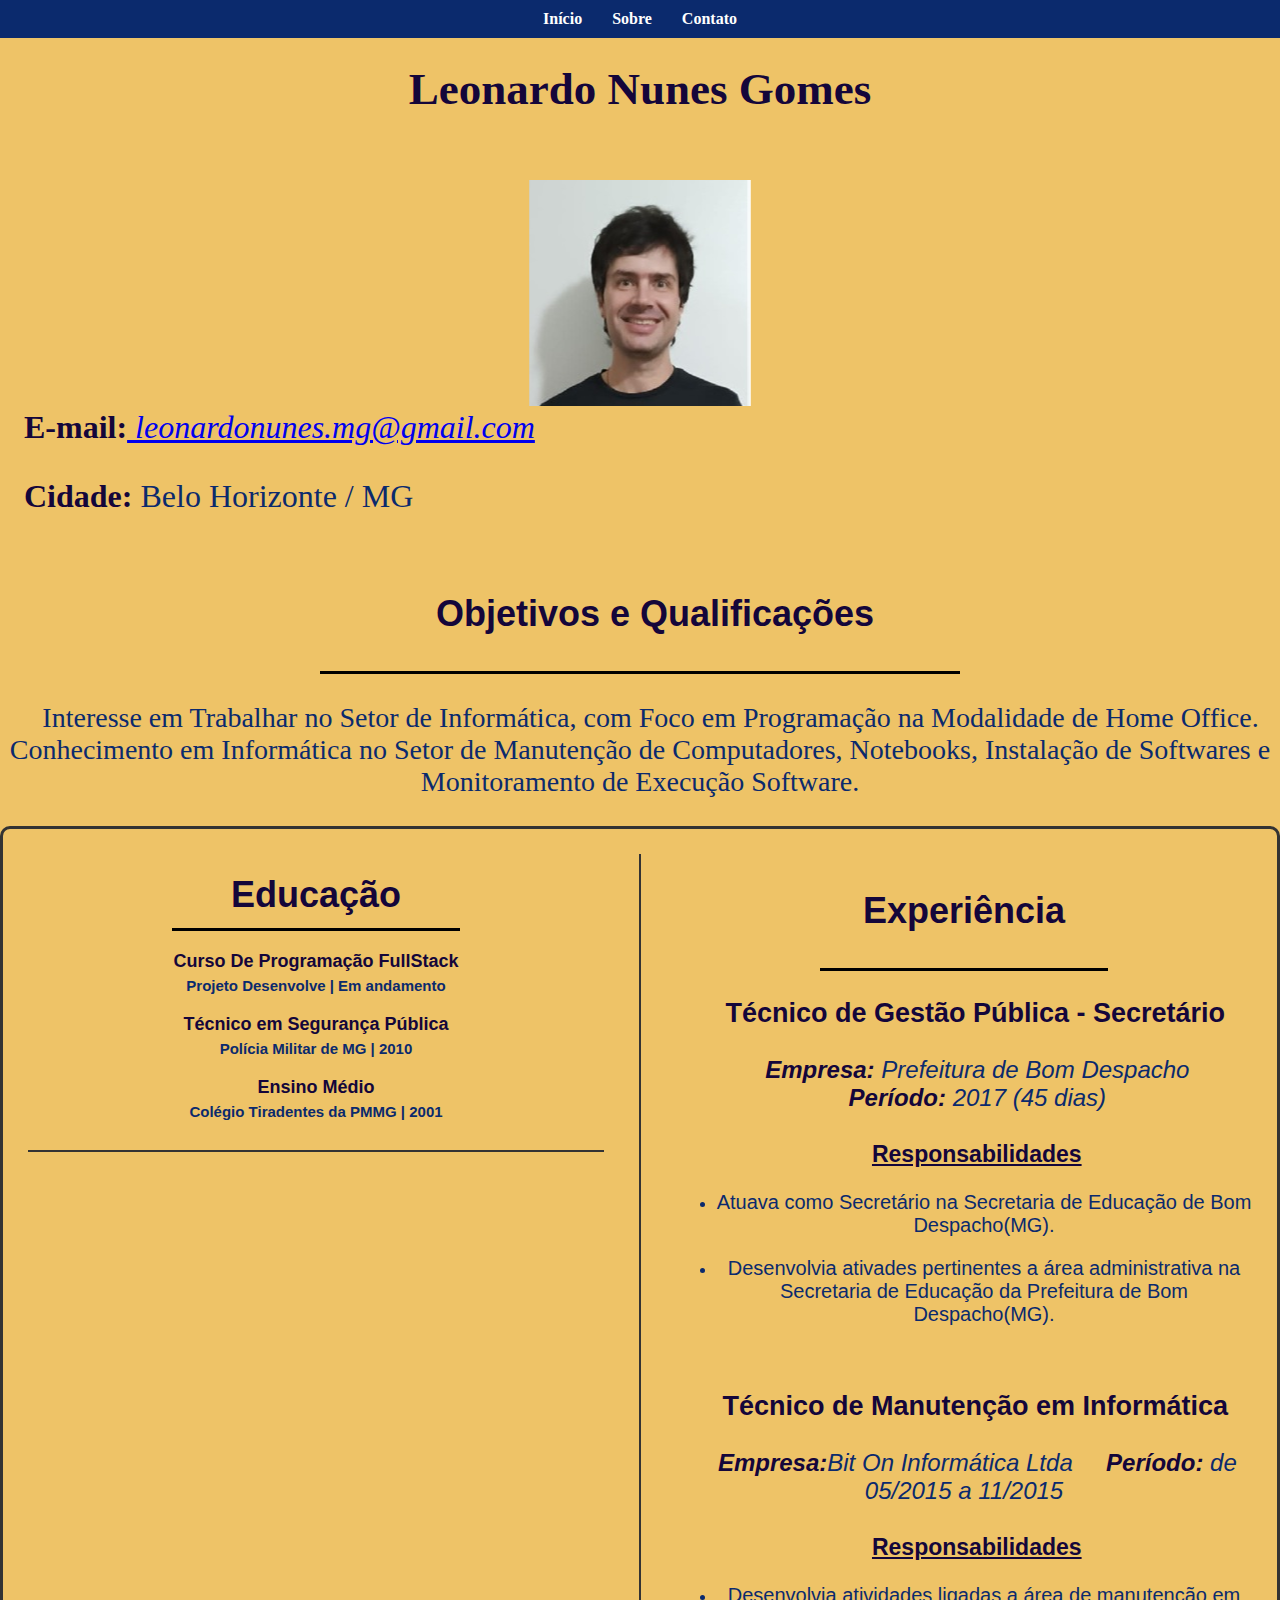
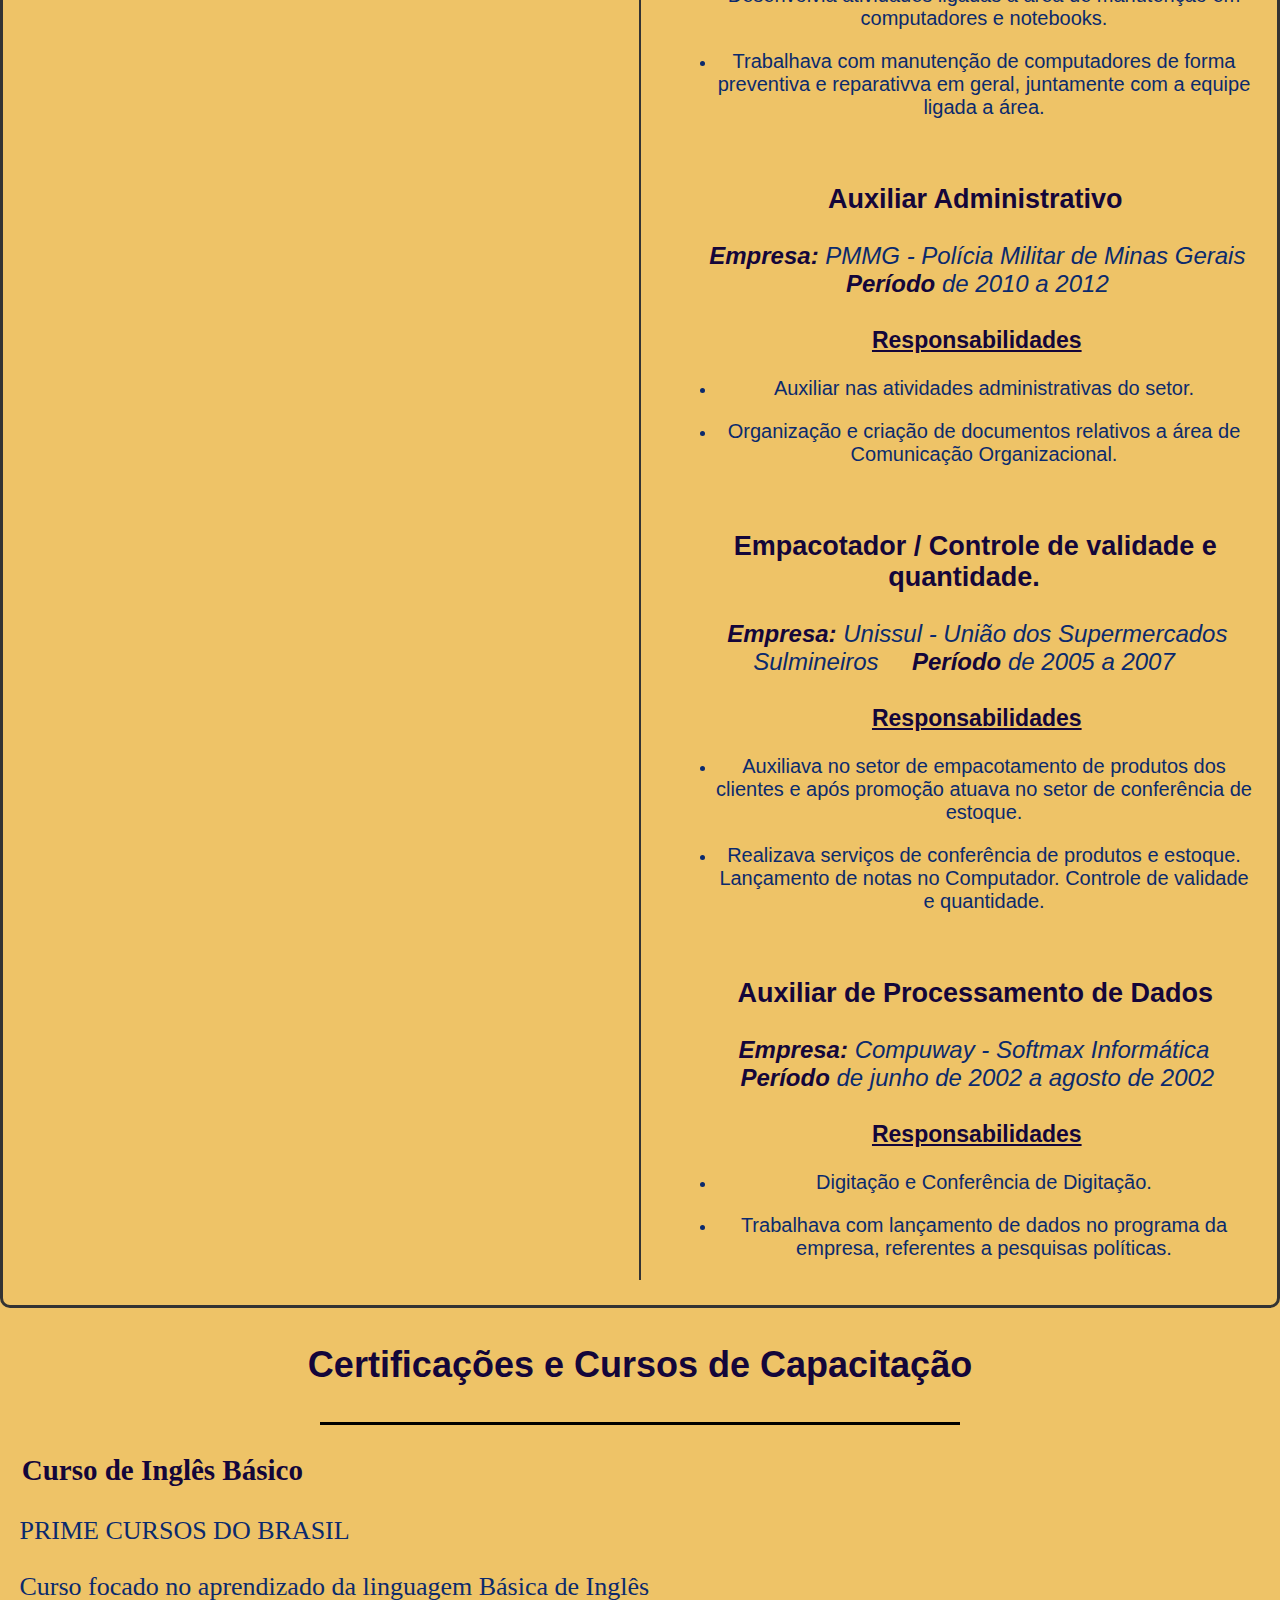
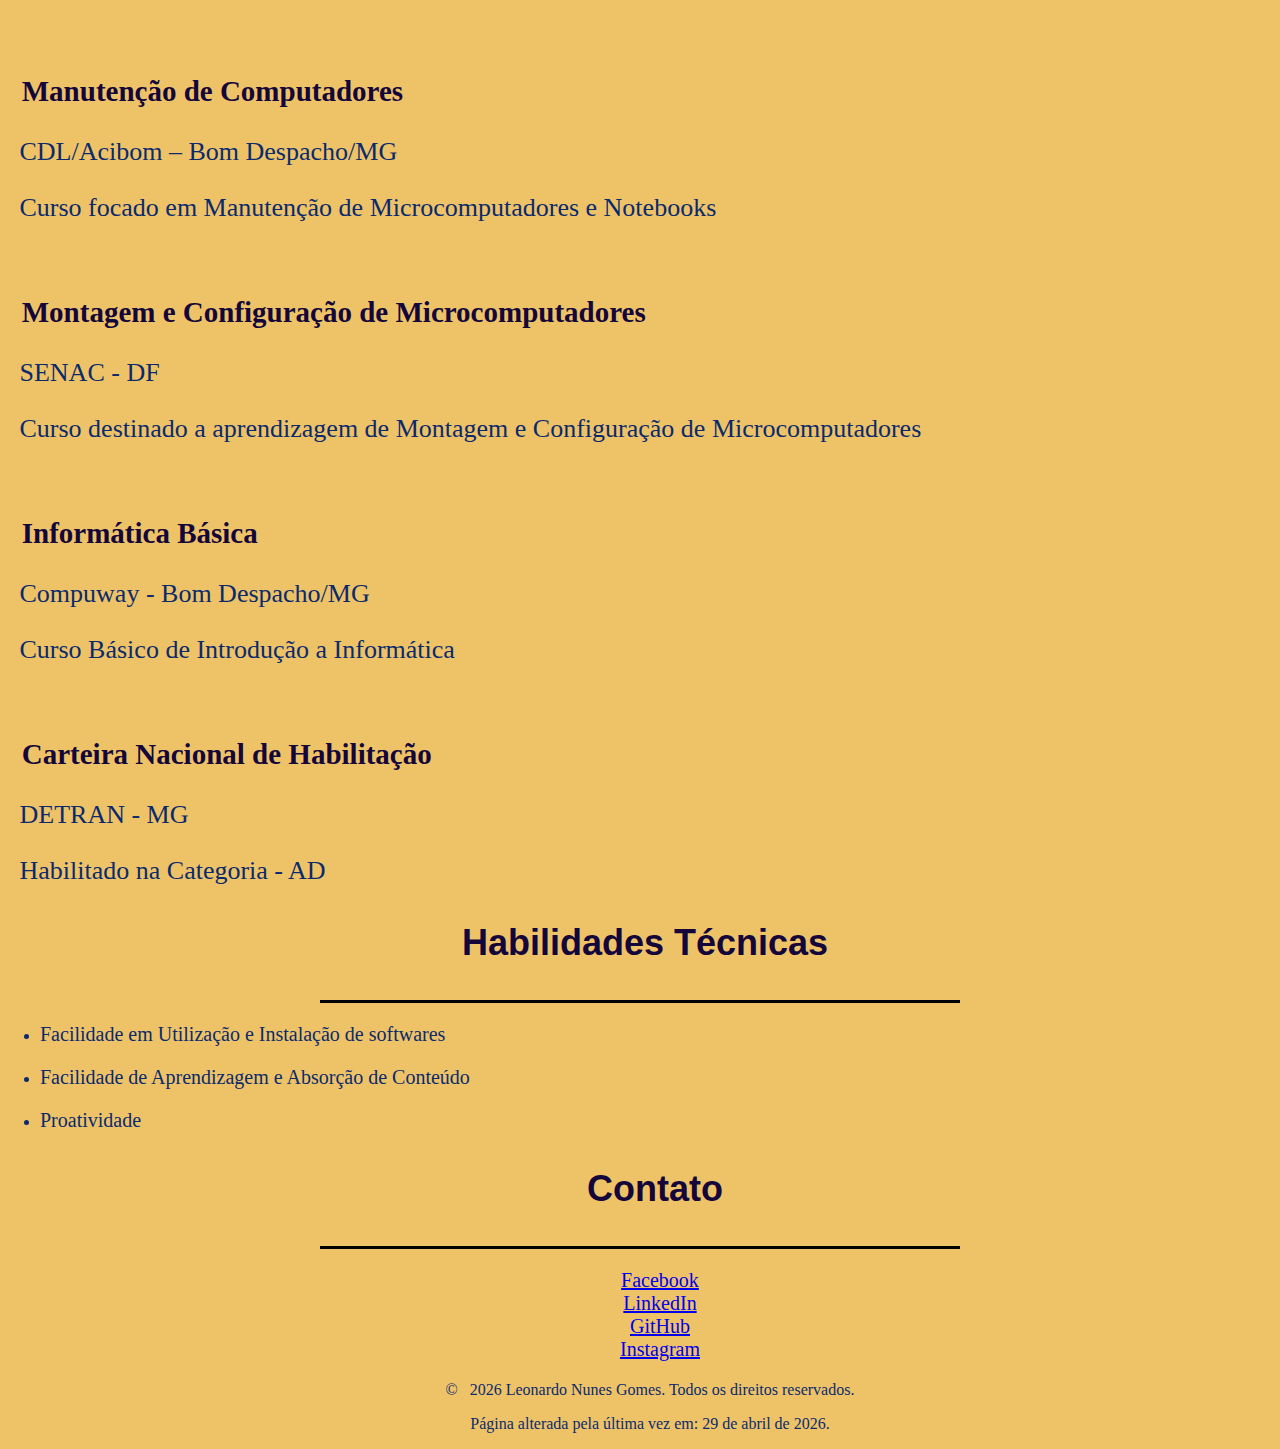
<file: CV/index.html>
<!DOCTYPE html>
<html lang="pt-br">

<head>

    <head>
        <link rel="stylesheet" href="style.css">
    </head>
    <meta charset="UTF-8">
    <meta name="viewport" content="width=device-width, initial-scale=1.0">
    <title>Meu Currículo Profissional</title>
</head>

<body>

    
    </nav>
    <!-- Seção de Apresentação (Cabeçalho) -->
    <header id="apresentacao">

        <!-- Container do Nome (Título da Página) -->
        <section class="container-nome">
<section id="inicio">
  
</section>
<br><center><strong><p style="font-size: 45px;">Leonardo Nunes Gomes</p></strong></center><br>
<img src="FOTOCV.jpg" alt="Minha Foto">


<nav>
<ul>
    <li><a href="#inicio">Início</a></li>
<li><a href="#sobre">Sobre</a></li>
<li><a href="#contato">Contato</a></li>
</ul>
</nav>

  
        <!-- Container da Foto -->

    
           <br> <br> <br> <br>
       <br><br> <section  class="container-foto"><br><br><br>

   <img src="FOTOCV.jpg" alt="Descrição da imagem" class="topo-esquerda">

           
  <img src="FOTOCV.jpg" alt="Minha imagem">
</div>


<section class="container-contato">
            <p style="font-family: 'Times New Roman', Times, serif;">
            <p style="font-size: 32px;">

           <br> <strong>&nbsp;&nbsp;&nbsp;E-mail:</strong><i><a href="mailto:leonardonunes.mg@gmail.com">
                        leonardonunes.mg@gmail.com</i></a>

            <p style="font-family: 'Times New Roman', Times, serif;">
            <p style="font-size: 32px;">
                <strong>&nbsp;&nbsp; Cidade: </strong>Belo Horizonte / MG <br>
                

               <footer id="facebook"></footer>
        
                       
                    
               </header>
 




            </p>

        </section>

        
<section id="sobre">

        </section>

              
                
              
        <section class="container-resumo">
           
<center><p style="font-family: Arial, sans-serif; font-size: 36px;"><br>
    <strong>&nbsp;&nbsp; Objetivos e Qualificações</strong><br>
</p><hr class="linha-pagina-cheia">
            <center>
                <p style="font-family: 'Times New Roman', Times, serif;">
                <p style="font-size: 28px;">&nbsp;&nbsp; Interesse em Trabalhar no Setor de Informática, com Foco em Programação na Modalidade de Home Office.

Conhecimento em Informática no Setor de Manutenção de Computadores, Notebooks, Instalação de Softwares e Monitoramento de Execução Software.</p>
                                </center>



  
</section>
        <section class="secao-educacao">
            <div style="margin-bottom: 20px;">
            
           
        </div>
  <div style="border: 3px solid #333; padding: 25px; border-radius: 10px; display: flex; align-items: stretch; gap: 20px; font-family: Arial, sans-serif;">
    
    <div style="flex: 1; padding-right: 15px;">
        <h2 style="text-align: center; border-bottom: 2px solid #333; padding-bottom: 10px;" ><p style="font-size: 20px;">
          <div style="margin-bottom: 20px;">
            <p style="font-size: 36px; margin: 0;"><strong>Educação</strong><//p>
            <hr class="linha-pagina-cheia">
        </div>
        <div style="margin-bottom: 20px;">
            <p style="font-size: 18px; margin: 0;"><strong>Curso De Programação FullStack</strong></p>
            <p style="font-size: 15px; margin: 5px 0;">Projeto Desenvolve | Em andamento</p>
        </div>
       

        <div style="margin-bottom: 20px;">
            <p style="font-size: 18px; margin: 0;"><strong>Técnico em Segurança Pública</strong></p>
            <p style="font-size: 15px; margin: 5px 0;">Polícia Militar de MG | 2010</p>
        </div>

        <div style="margin-bottom: 20px;">
            <p style="font-size: 18px; margin: 0;"><strong>Ensino Médio</strong></p>
            <p style="font-size: 15px; margin: 5px 0;">Colégio Tiradentes da PMMG | 2001</p>
        </div>
    </div>

    <div style="width: 2px; background-color: #333;"></div>

    <div style="flex: 1; padding-left: 15px;">
       
        <center><p style="font-family: Arial, sans-serif; font-size: 36px;">
    <strong>Experiência</strong><br>
    <hr class="linha-pagina-cheia">
        <div class="experiencia-item">
                <p style="font-size: 27px;"><strong>&nbsp;&nbsp;&nbsp;Técnico de Gestão Pública - Secretário
                    </strong></p>
                <p style="font-size: 24px;"> &nbsp;&nbsp;

                    <strong><i>&nbsp;Empresa:</strong> Prefeitura de Bom Despacho
                    <strong>&nbsp;&nbsp;&nbsp;&nbsp;Período: </strong> 2017 (45 dias)</i>
                </p>

                <p style="font-size: 29px;">
                </p>
                <p style="font-size: 23px;"> &nbsp;&nbsp;<strong>&nbsp;&nbsp;<u>Responsabilidades</u></strong></p>


                <ul>
                    <li>
                        <p style="font-size: 20px;">Atuava como Secretário na Secretaria de Educação de Bom
                            Despacho(MG).</p>
                    </li>
                    <li>
                        <p style="font-size: 20px;">Desenvolvia ativades pertinentes a área administrativa na Secretaria
                            de Educação da Prefeitura de Bom Despacho(MG).</p>
                    </li>


                </ul>
            </div>
            <br>
            <div class="experiencia-item">
                <p style="font-size: 27px;"><strong>&nbsp;&nbsp;&nbsp;Técnico de Manutenção em Informática
                    </strong></p>
                <p style="font-size: 24px;"> &nbsp;&nbsp;

                    <strong><i>&nbsp;Empresa:</strong>Bit On Informática Ltda
                    <strong>&nbsp;&nbsp;&nbsp;&nbsp;Período: </strong>de 05/2015 a 11/2015
                    </i>
                </p>

                <p style="font-size: 29px;">
                </p>
                <p style="font-size: 23px;"> &nbsp;&nbsp;<strong>&nbsp;&nbsp;<u>Responsabilidades</u></strong></p>


                <ul>
                    <li>
                        <p style="font-size: 20px;">Desenvolvia atividades ligadas a área de manutenção em computadores
                            e notebooks.
                        </p>
                    </li>

                    <li>
                        <p style="font-size: 20px;">Trabalhava com manutenção de computadores de forma preventiva e
                            reparativva em geral, juntamente com a equipe ligada a área.</p>
                    </li>


            </div>
            <br>

            <div class="experiencia-item">
                <p style="font-size: 27px;"><strong>&nbsp;&nbsp;&nbsp;Auxiliar Administrativo</strong></p>
                <p style="font-size: 24px;"> &nbsp;&nbsp;

                    <strong><i>&nbsp;Empresa:</strong> PMMG - Polícia Militar de Minas Gerais
                    <strong>&nbsp;&nbsp;&nbsp;&nbsp;Período </strong>de 2010 a 2012</i>
                </p>

                <p style="font-size: 29px;">
                </p>
                <p style="font-size: 23px;"> &nbsp;&nbsp;<strong>&nbsp;&nbsp;<u>Responsabilidades</u></strong></p>


                <ul>
                    <li>
                        <p style="font-size: 20px;">Auxiliar nas atividades administrativas do setor.</p>
                    </li>

                    <li>
                        <p style="font-size: 20px;">Organização e criação de documentos relativos a área de Comunicação
                            Organizacional.</p>
                    </li>


                </ul>
            </div>
            <br>
            <div class="experiencia-item">
                <p style="font-size: 27px;"><strong>&nbsp;&nbsp;&nbsp;Empacotador / Controle de validade e quantidade.
                    </strong></p>
                <p style="font-size: 24px;"> &nbsp;&nbsp;

                    <strong><i>&nbsp;Empresa:</strong> Unissul - União dos Supermercados Sulmineiros
                    <strong>&nbsp;&nbsp;&nbsp;&nbsp;Período </strong>de 2005 a 2007</i>
                </p>

                <p style="font-size: 29px;">
                </p>
                <p style="font-size: 23px;"> &nbsp;&nbsp;<strong>&nbsp;&nbsp;<u>Responsabilidades</u></strong></p>


                <ul>
                    <li>
                        <p style="font-size: 20px;">Auxiliava no setor de empacotamento de produtos dos clientes e após
                            promoção atuava no setor de conferência de estoque.</p>
                    </li>

                    <li>
                        <p style="font-size: 20px;">Realizava serviços de conferência de produtos e estoque. Lançamento
                            de notas no Computador. Controle de validade e quantidade.
                        </p>
                    </li>

                </ul><br>
            </div>

            <div class="experiencia-item">
                <p style="font-size: 27px;"><strong>&nbsp;&nbsp;&nbsp;Auxiliar de Processamento de Dados
                    </strong></p>
                <p style="font-size: 24px;"> &nbsp;

                    <strong><i>&nbsp;Empresa:</strong> Compuway - Softmax Informática
                    <strong>&nbsp;&nbsp;&nbsp;&nbsp;Período </strong>de junho de 2002 a agosto de 2002
                    </i>
                </p>

                <p style="font-size: 29px;">
                </p>
                <p style="font-size: 23px;"> &nbsp;&nbsp;<strong>&nbsp;&nbsp;<u>Responsabilidades</u></strong></p>


                <ul>
                    <li>
                        <p style="font-size: 20px;">Digitação e Conferência de Digitação.</p>
                    </li>

                    <li>
                        <p style="font-size: 20px;">Trabalhava com lançamento de dados no programa da empresa,
                            referentes a pesquisas políticas.</p>
                    </li>

                </ul>

            </div>
</div>
    
            </div>
        </section>
</div>

                    


            </div>
             <Center><p style="font-family: Arial, sans-serif; font-size: 36px;">
    <strong>Certificações e Cursos de Capacitação</strong></center>
   <center><hr class="linha-pagina-cheia"></center>

            <div>
                <p style="font-family: 'Times New Roman', Times, serif;">
                <p style="font-size: 29px;"><strong>&nbsp;&nbsp;&nbsp;Curso de Inglês Básico</strong>
                    </strong></p>
                <p style="font-family: 'Times New Roman', Times, serif;">
                <p style="font-size: 26px;">
                    &nbsp;&nbsp;&nbsp;PRIME CURSOS DO BRASIL</p>
                <p style="font-family: 'Times New Roman', Times, serif;">
                <p style="font-size: 26px;">
                    &nbsp;&nbsp;&nbsp;Curso focado no aprendizado da linguagem Básica de Inglês</p>
                <div>
                    <BR>
                    <p style="font-family: 'Times New Roman', Times, serif;">
                    <p style="font-size: 29px;"><strong>&nbsp;&nbsp;&nbsp;Manutenção de Computadores</strong>
                        </strong></p>
                    <p style="font-family: 'Times New Roman', Times, serif;">
                    <p style="font-size: 26px;">
                        &nbsp;&nbsp;&nbsp;CDL/Acibom – Bom Despacho/MG</p>
                    <p style="font-family: 'Times New Roman', Times, serif;">
                    <p style="font-size: 26px;">
                        &nbsp;&nbsp;&nbsp;Curso focado em Manutenção de Microcomputadores e Notebooks</p><br>
                </div>


            </div>

            <div>
                <p style="font-family: 'Times New Roman', Times, serif;">
                <p style="font-size: 29px;"><strong>&nbsp;&nbsp;&nbsp;Montagem e Configuração de
                        Microcomputadores</strong></p>
                <p style="font-family: 'Times New Roman', Times, serif;">
                <p style="font-size: 26px;">
                    &nbsp;&nbsp;&nbsp;SENAC - DF</p>
                <p style="font-family: 'Times New Roman', Times, serif;">
                <p style="font-family: 'Times New Roman', Times, serif;">
                <p style="font-size: 26px;">
                    &nbsp;&nbsp;&nbsp;Curso destinado a aprendizagem de Montagem e Configuração de Microcomputadores</p>
                <br>
            </div>
            <div>
                <p style="font-family: 'Times New Roman', Times, serif;">
                <p style="font-size: 29px;"><strong>&nbsp;&nbsp;&nbsp;Informática Básica</strong></p>
                <p style="font-family: 'Times New Roman', Times, serif;">
                <p style="font-family: 'Times New Roman', Times, serif;">
                <p style="font-size: 26px;">
                    &nbsp;&nbsp;&nbsp;Compuway - Bom Despacho/MG</p>
                <p style="font-family: 'Times New Roman', Times, serif;">
                <p style="font-size: 26px;">
                    &nbsp;&nbsp;&nbsp;Curso Básico de Introdução a Informática</p><br>

            </div>
            <div>
                <p style="font-size: 29px;"><strong>&nbsp;&nbsp;&nbsp;Carteira Nacional de Habilitação</strong></p>
                <p style="font-family: 'Times New Roman', Times, serif;">
                <p style="font-family: 'Times New Roman', Times, serif;">
                <p style="font-size: 26px;">
                    &nbsp;&nbsp;&nbsp;DETRAN - MG</p>
                <p style="font-family: 'Times New Roman', Times, serif;">
                <p style="font-size: 26px;">
                    &nbsp;&nbsp;&nbsp;Habilitado na Categoria - AD</p>
            </div>
        </section>
 
<footer id="rodape-principal">
    

     
                       
     <Center><p style="font-family: Arial, sans-serif; font-size: 36px;">
    <strong>&nbsp;Habilidades Técnicas</strong> <hr class="linha-pagina-cheia"></center>
                    </strong></p>
                <ul>
                                       <li>
                        <p style="font-size: 20px;">Facilidade em Utilização e Instalação de softwares</p>
                        
                    </li>

                    <li>
                        <p style="font-size: 20px;">Facilidade de Aprendizagem e Absorção de Conteúdo</p>
                    </li>
                      <li>
                        <p style="font-size: 20px;">Proatividade</p>
                    </li>
                      


                </ul>               
            

               
</div>
    
            </div>
        </section>
</div>

    
        
    
    <section>
        <section id="contato">
  
</section> <Center><p style="font-family: Arial, sans-serif; font-size: 36px;">
    <strong>&nbsp;&nbsp;&nbsp;Contato</strong></center><hr class="linha-pagina-cheia">
                                             
               <center><ul style="font-size: 20px;">
            <a href="https://www.facebook.com/semogodranoel"style="font-size: 20px;">Facebook</a><br>
            <a href="https://www.linkedin.com/in/leonardo-nunes-gomes-7042a368/"style="font-size: 20px;">LinkedIn</a><br>
            <a href="https://github.com/LeonardoNunes-lng/desenvolve-introducao-web" style="font-size: 20px;">GitHub</a><br>
            <a href="https://www.instagram.com/leokapa/?next=%2F"style="font-size: 20px;">Instagram</a>
        </ul></center>

    </section>
 

  <!-- Seções da página -->
 

  
  </section>
    <center><section>
        <p>
           &nbsp;&nbsp;&nbsp;&nbsp;&nbsp;&copy;&nbsp;&nbsp;&nbsp;2026 Leonardo Nunes Gomes. Todos os direitos reservados.
        </p>
        <p>
            &nbsp;&nbsp;&nbsp;&nbsp;&nbsp;Página alterada pela última vez em: 29 de abril de 2026.
        </p>
    </section></center>
</footer>
                

</section>





        <!-- Outras seções virão abaixo seguindo a mesma lógica de containers -->

</body>

</html>
</file>
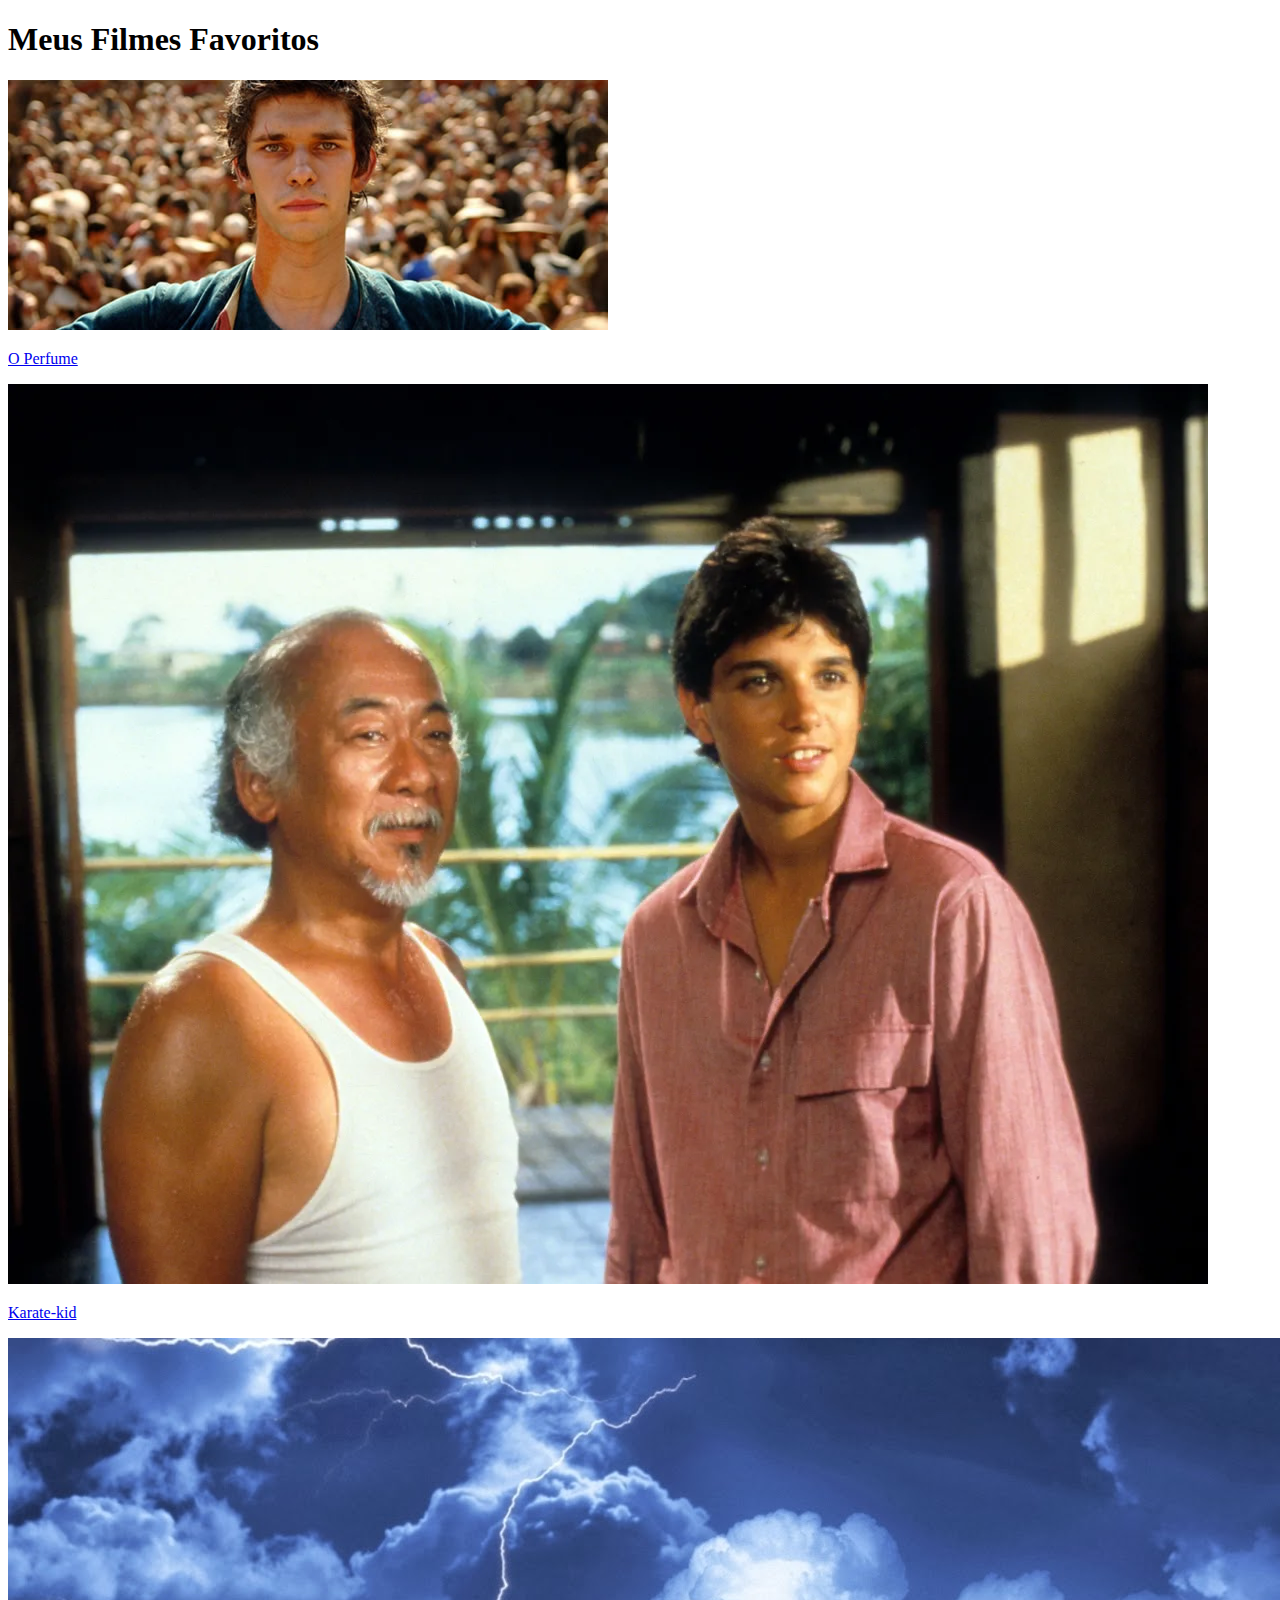
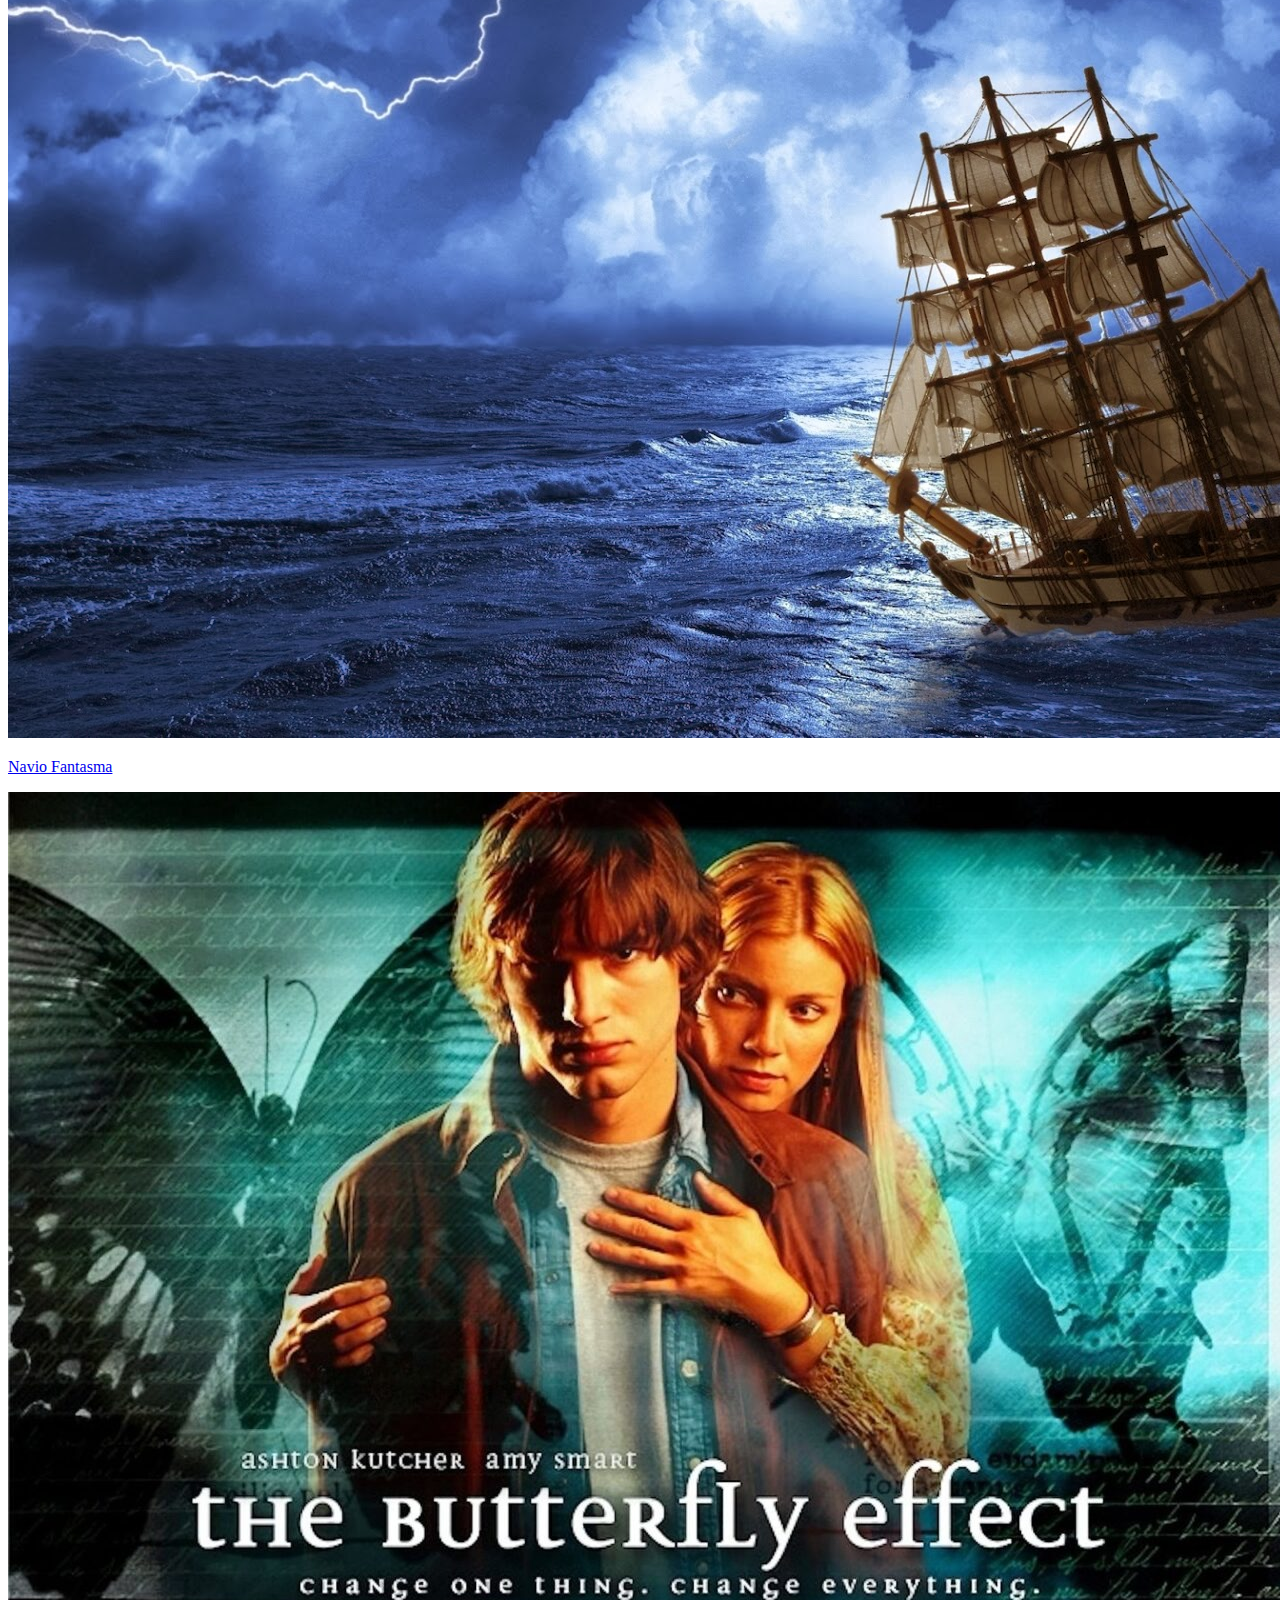
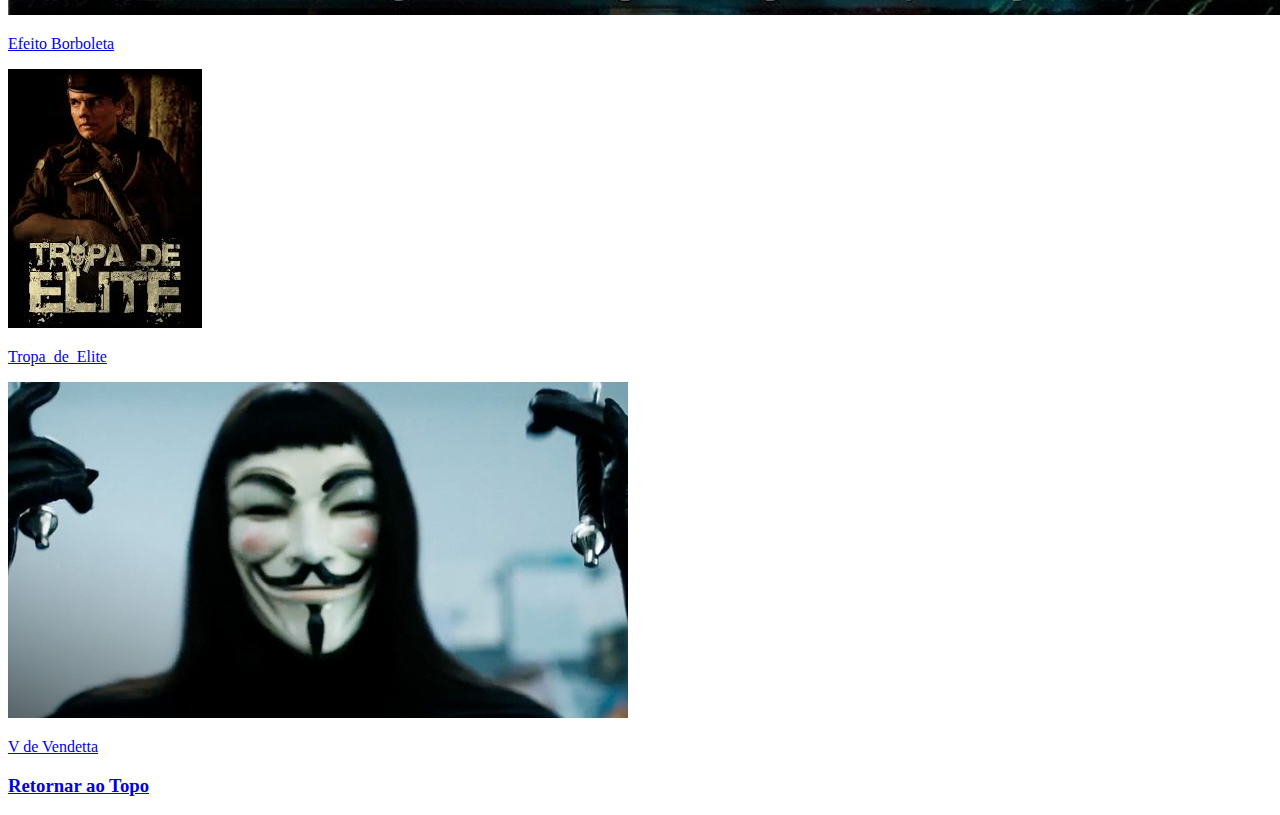
<file: Imgs.html/index.html>
<!DOCTYPE html>

<html>
<head>
<title>Meus Filmes</title>

</head>

<body>
    <h1 id="titulo">Meus Filmes Favoritos</h1>
<section>

    <img src="./o-perfume.jpg" />

<p>

 <a href="https://pt.wikipedia.org/wiki/O_Perfume">O Perfume</a> 

</p>

</section>

<section>

    <img src="./karate-kid.webp" />

<p>

 <a href="https://pt.wikipedia.org/wiki/The_Karate_Kid">Karate-kid</a>
</p>

</section>

<section>

    <img src="./navio fantasma row sea.jpg" />

<p>

 <a href="https://pt.wikipedia.org/wiki/Ghost_Ship">Navio Fantasma</a>
</p>

</section>

<section>

    <img src="./Efeito.jpg" />

<p>

 <a href="https://pt.wikipedia.org/wiki/Efeito_Borboleta_(filme)">Efeito Borboleta</a>
 
</p>

</section>

<section>

    <img src="./tropa de elite.jpeg"/>

<p>

 <a href="https://pt.wikipedia.org/wiki/Tropa_de_Elite_(filme)">
    Tropa_de_Elite </a>
 </a>
 
</p>

</section>

<section>

    <img src="./vendetta.jpg"/>

<p>

 <a href="https://pt.wikipedia.org/wiki/V_de_Vingan%C3%A7a_(filme)">V de Vendetta</a>
 </a>
 
</p>

</section>



<h3><a href="#titulo">Retornar ao Topo</a></h3>
</body>
</html>
</file>
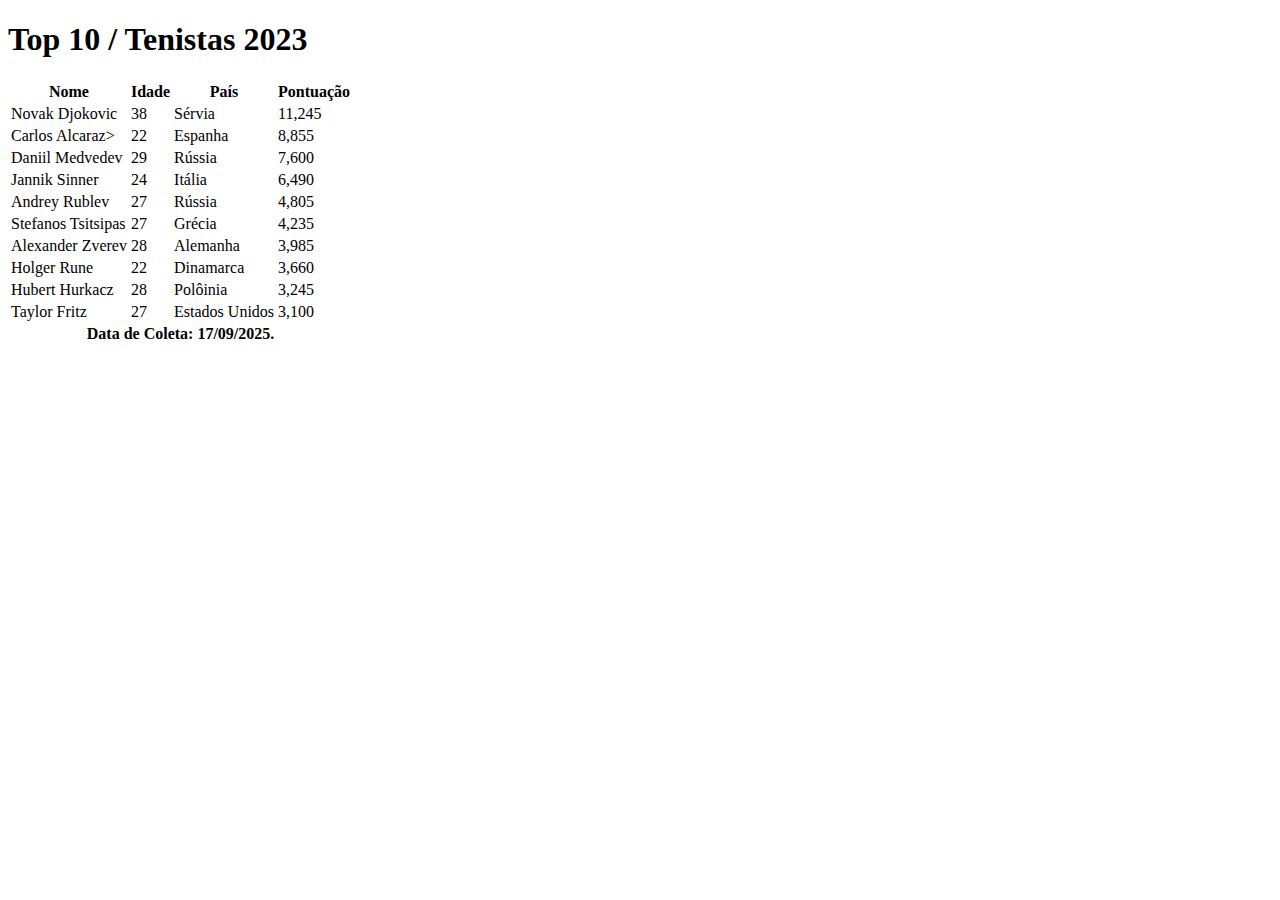
<file: Tabelas/index.html>
<!DOCTYPE html>
<HTMl>
 <head>
   <title>
    Ranking de Tensitas
   </title>
 </head>
<body>
<h1>Top 10 / Tenistas 2023</h1>
<table>
    <thead>   
        <tr>
                        <th>Nome</th>
            <th>Idade</th>
            <th>País</th>
            <th>Pontuação</th>

        </tr>
    
    </thead>
    <tbody>
        <tr>
            <td>Novak Djokovic</td>
        <td>38</td>
        <td>Sérvia</td>
        <td>11,245</td>
        </tr>
        <td>Carlos Alcaraz></td>
        <td>22</td> 
        <td>Espanha</td>
        <td>8,855</td>
        <tr>
        <td>Daniil Medvedev</td>
        <td>29</td>
        <td>Rússia</td>
    <td >7,600</td>              </tr>
        <tr><td>Jannik Sinner</td>
        <td>24</td>
        <td>Itália</td>
        <td>6,490</td>
        </tr>
        <tr>
<td>Andrey Rublev</td>
<td>27</td>
<td>Rússia</td>
<td>4,805</td>
        </tr>
        <tr>
            <td>Stefanos Tsitsipas</td>
            <td>27</td>
            <td>Grécia</td>
            <td>4,235</td>
        </tr>
        <tr><td>Alexander Zverev</td>
        <td>28</td>
        <td>Alemanha</td>
        <td>3,985</td>
        </tr>
                <tr><td>Holger Rune</td>
                <td>22</td>
            <td>Dinamarca</td>
            <td>3,660</td>
        </tr>
         <tr><td>Hubert Hurkacz</td>
            <td>28</td>
            <td>Polôinia</td>
            <td>3,245</td>
         </tr>
        <tr>
            <td>Taylor Fritz</td>
            <td>27</td>
            <td>Estados Unidos</td>
            <td>3,100</td>
        </tr>
    
    
     </tbody>
    <tfoot>
        <tr>
            <th colspan="4">Data de Coleta: 17/09/2025.</th>
        </tr>
    </tfoot>
</table>
</body>   

</HTMl>
</file>
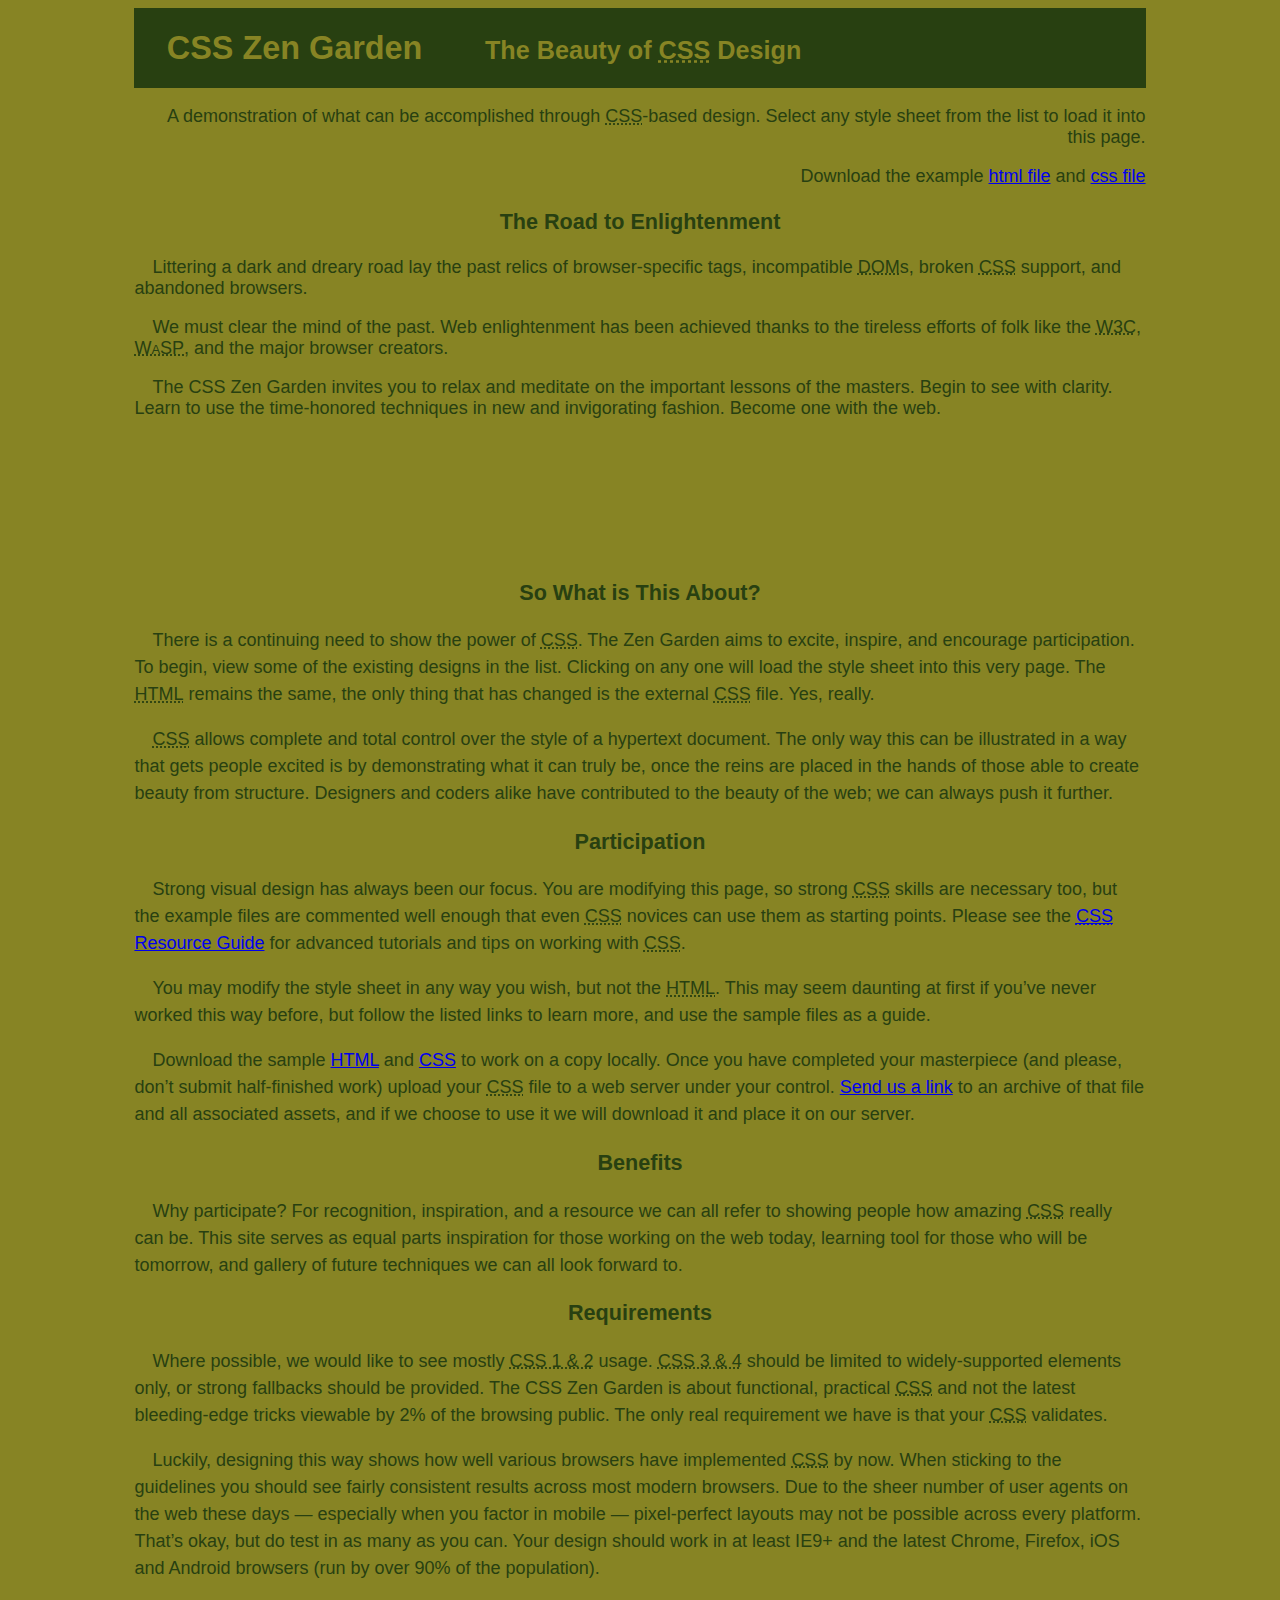
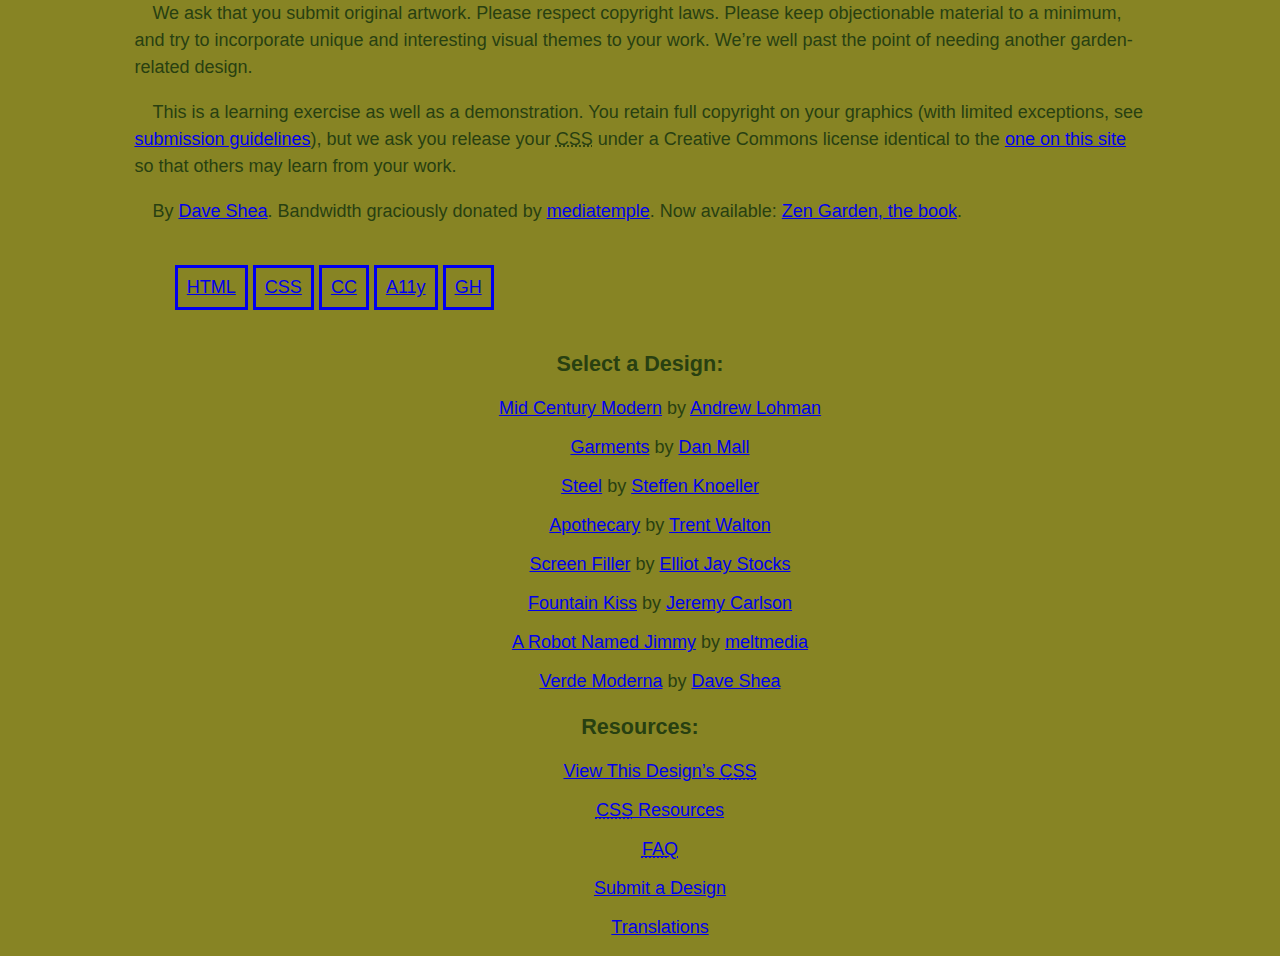
<file: CSS/Box model/index.html>
<!DOCTYPE html>
<html lang="en">
<head>
	<meta charset="utf-8">
	<title>CSS Zen Garden: The Beauty of CSS Design</title>

	<link rel="stylesheet" media="screen" href="style.css?v=8may2013">
	<link rel="alternate" type="application/rss+xml" title="RSS" href="http://www.csszengarden.com/zengarden.xml">

	<meta name="viewport" content="width=device-width, initial-scale=1.0">
	<meta name="author" content="Dave Shea">
	<meta name="description" content="A demonstration of what can be accomplished visually through CSS-based design.">
	<meta name="robots" content="all">


	<!--[if lt IE 9]>
	<script src="script/html5shiv.js"></script>
	<![endif]-->
</head>

<!--



	View source is a feature, not a bug. Thanks for your curiosity and
	interest in participating!

	Here are the submission guidelines for the new and improved csszengarden.com:

	- CSS3? Of course! Prefix for ALL browsers where necessary.
	- go responsive; test your layout at multiple screen sizes.
	- your browser testing baseline: IE9+, recent Chrome/Firefox/Safari, and iOS/Android
	- Graceful degradation is acceptable, and in fact highly encouraged.
	- use classes for styling. Don't use ids.
	- web fonts are cool, just make sure you have a license to share the files. Hosted
	  services that are applied via the CSS file (ie. Google Fonts) will work fine, but
	  most that require custom HTML won't. TypeKit is supported, see the readme on this
	  page for usage instructions: https://github.com/mezzoblue/csszengarden.com/

	And a few tips on building your CSS file:

	- use :first-child, :last-child and :nth-child to get at non-classed elements
	- use ::before and ::after to create pseudo-elements for extra styling
	- use multiple background images to apply as many as you need to any element
	- use the Kellum Method for image replacement, if still needed. http://goo.gl/GXxdI
	- don't rely on the extra divs at the bottom. Use ::before and ::after instead.

		
-->

<body id="css-zen-garden">
<div class="page-wrapper">

	<section class="intro" id="zen-intro">
		<header role="banner">
			<h1>CSS Zen Garden</h1>
			<h2>The Beauty of <abbr title="Cascading Style Sheets">CSS</abbr> Design</h2>
		</header>

		<div class="summary" id="zen-summary" role="article">
			<p>A demonstration of what can be accomplished through <abbr title="Cascading Style Sheets">CSS</abbr>-based design. Select any style sheet from the list to load it into this page.</p>
			<p>Download the example <a href="/examples/index" title="This page's source HTML code, not to be modified.">html file</a> and <a href="/examples/style.css" title="This page's sample CSS, the file you may modify.">css file</a></p>
		</div>

		<div class="preamble" id="zen-preamble" role="article">
			<h3>The Road to Enlightenment</h3>
			<p>Littering a dark and dreary road lay the past relics of browser-specific tags, incompatible <abbr title="Document Object Model">DOM</abbr>s, broken <abbr title="Cascading Style Sheets">CSS</abbr> support, and abandoned browsers.</p>
			<p>We must clear the mind of the past. Web enlightenment has been achieved thanks to the tireless efforts of folk like the <abbr title="World Wide Web Consortium">W3C</abbr>, <abbr title="Web Standards Project">WaSP</abbr>, and the major browser creators.</p>
			<p>The CSS Zen Garden invites you to relax and meditate on the important lessons of the masters. Begin to see with clarity. Learn to use the time-honored techniques in new and invigorating fashion. Become one with the web.</p>
		</div>
	</section>

	<div class="main supporting" id="zen-supporting" role="main">
		<div class="explanation" id="zen-explanation" role="article">
			<h3>So What is This About?</h3>
			<p>There is a continuing need to show the power of <abbr title="Cascading Style Sheets">CSS</abbr>. The Zen Garden aims to excite, inspire, and encourage participation. To begin, view some of the existing designs in the list. Clicking on any one will load the style sheet into this very page. The <abbr title="HyperText Markup Language">HTML</abbr> remains the same, the only thing that has changed is the external <abbr title="Cascading Style Sheets">CSS</abbr> file. Yes, really.</p>
			<p><abbr title="Cascading Style Sheets">CSS</abbr> allows complete and total control over the style of a hypertext document. The only way this can be illustrated in a way that gets people excited is by demonstrating what it can truly be, once the reins are placed in the hands of those able to create beauty from structure. Designers and coders alike have contributed to the beauty of the web; we can always push it further.</p>
		</div>

		<div class="participation" id="zen-participation" role="article">
			<h3>Participation</h3>
			<p>Strong visual design has always been our focus. You are modifying this page, so strong <abbr title="Cascading Style Sheets">CSS</abbr> skills are necessary too, but the example files are commented well enough that even <abbr title="Cascading Style Sheets">CSS</abbr> novices can use them as starting points. Please see the <a href="/pages/resources/" title="A listing of CSS-related resources"><abbr title="Cascading Style Sheets">CSS</abbr> Resource Guide</a> for advanced tutorials and tips on working with <abbr title="Cascading Style Sheets">CSS</abbr>.</p>
			<p>You may modify the style sheet in any way you wish, but not the <abbr title="HyperText Markup Language">HTML</abbr>. This may seem daunting at first if you&#8217;ve never worked this way before, but follow the listed links to learn more, and use the sample files as a guide.</p>
			<p>Download the sample <a href="/examples/index" title="This page's source HTML code, not to be modified.">HTML</a> and <a href="/examples/style.css" title="This page's sample CSS, the file you may modify.">CSS</a> to work on a copy locally. Once you have completed your masterpiece (and please, don&#8217;t submit half-finished work) upload your <abbr title="Cascading Style Sheets">CSS</abbr> file to a web server under your control. <a href="/pages/submit/" title="Use the contact form to send us your CSS file">Send us a link</a> to an archive of that file and all associated assets, and if we choose to use it we will download it and place it on our server.</p>
		</div>

		<div class="benefits" id="zen-benefits" role="article">
			<h3>Benefits</h3>
			<p>Why participate? For recognition, inspiration, and a resource we can all refer to showing people how amazing <abbr title="Cascading Style Sheets">CSS</abbr> really can be. This site serves as equal parts inspiration for those working on the web today, learning tool for those who will be tomorrow, and gallery of future techniques we can all look forward to.</p>
		</div>

		<div class="requirements" id="zen-requirements" role="article">
			<h3>Requirements</h3>
			<p>Where possible, we would like to see mostly <abbr title="Cascading Style Sheets, levels 1 and 2">CSS 1 &amp; 2</abbr> usage. <abbr title="Cascading Style Sheets, levels 3 and 4">CSS 3 &amp; 4</abbr> should be limited to widely-supported elements only, or strong fallbacks should be provided. The CSS Zen Garden is about functional, practical <abbr title="Cascading Style Sheets">CSS</abbr> and not the latest bleeding-edge tricks viewable by 2% of the browsing public. The only real requirement we have is that your <abbr title="Cascading Style Sheets">CSS</abbr> validates.</p>
			<p>Luckily, designing this way shows how well various browsers have implemented <abbr title="Cascading Style Sheets">CSS</abbr> by now. When sticking to the guidelines you should see fairly consistent results across most modern browsers. Due to the sheer number of user agents on the web these days &#8212; especially when you factor in mobile &#8212; pixel-perfect layouts may not be possible across every platform. That&#8217;s okay, but do test in as many as you can. Your design should work in at least IE9+ and the latest Chrome, Firefox, iOS and Android browsers (run by over 90% of the population).</p>
			<p>We ask that you submit original artwork. Please respect copyright laws. Please keep objectionable material to a minimum, and try to incorporate unique and interesting visual themes to your work. We&#8217;re well past the point of needing another garden-related design.</p>
			<p>This is a learning exercise as well as a demonstration. You retain full copyright on your graphics (with limited exceptions, see <a href="/pages/submit/guidelines/">submission guidelines</a>), but we ask you release your <abbr title="Cascading Style Sheets">CSS</abbr> under a Creative Commons license identical to the <a href="http://creativecommons.org/licenses/by-nc-sa/3.0/" title="View the Zen Garden's license information.">one on this site</a> so that others may learn from your work.</p>
			<p role="contentinfo">By <a href="http://www.mezzoblue.com/">Dave Shea</a>. Bandwidth graciously donated by <a href="http://www.mediatemple.net/">mediatemple</a>. Now available: <a href="http://www.amazon.com/exec/obidos/ASIN/0321303474/mezzoblue-20/">Zen Garden, the book</a>.</p>
		</div>

		<footer>
			<a href="http://validator.w3.org/check/referer" title="Check the validity of this site&#8217;s HTML" class="zen-validate-html">HTML</a>
			<a href="http://jigsaw.w3.org/css-validator/check/referer" title="Check the validity of this site&#8217;s CSS" class="zen-validate-css">CSS</a>
			<a href="http://creativecommons.org/licenses/by-nc-sa/3.0/" title="View the Creative Commons license of this site: Attribution-NonCommercial-ShareAlike." class="zen-license">CC</a>
			<a href="http://mezzoblue.com/zengarden/faq/#aaa" title="Read about the accessibility of this site" class="zen-accessibility">A11y</a>
			<a href="https://github.com/mezzoblue/csszengarden.com" title="Fork this site on Github" class="zen-github">GH</a>
		</footer>

	</div>


	<aside class="sidebar" role="complementary">
		<div class="wrapper">

			<div class="design-selection" id="design-selection">
				<h3 class="select">Select a Design:</h3>
				<nav role="navigation">
					<ul>
					<li>
						<a href="/221/" class="design-name">Mid Century Modern</a> by						<a href="http://andrewlohman.com/" class="designer-name">Andrew Lohman</a>
					</li>					<li>
						<a href="/220/" class="design-name">Garments</a> by						<a href="http://danielmall.com/" class="designer-name">Dan Mall</a>
					</li>					<li>
						<a href="/219/" class="design-name">Steel</a> by						<a href="http://steffen-knoeller.de" class="designer-name">Steffen Knoeller</a>
					</li>					<li>
						<a href="/218/" class="design-name">Apothecary</a> by						<a href="http://trentwalton.com" class="designer-name">Trent Walton</a>
					</li>					<li>
						<a href="/217/" class="design-name">Screen Filler</a> by						<a href="http://elliotjaystocks.com/" class="designer-name">Elliot Jay Stocks</a>
					</li>					<li>
						<a href="/216/" class="design-name">Fountain Kiss</a> by						<a href="http://jeremycarlson.com" class="designer-name">Jeremy Carlson</a>
					</li>					<li>
						<a href="/215/" class="design-name">A Robot Named Jimmy</a> by						<a href="http://meltmedia.com/" class="designer-name">meltmedia</a>
					</li>					<li>
						<a href="/214/" class="design-name">Verde Moderna</a> by						<a href="http://www.mezzoblue.com/" class="designer-name">Dave Shea</a>
					</li>					</ul>
				</nav>
			</div>

			<div class="design-archives" id="design-archives">
				<h3 class="archives">Archives:</h3>
				<nav role="navigation">
					<ul>
						<li class="next">
							<a href="/214/page1">
								Next Designs <span class="indicator">&rsaquo;</span>
							</a>
						</li>
						<li class="viewall">
							<a href="/pages/alldesigns/" title="View every submission to the Zen Garden.">
								View All Designs							</a>
						</li>
					</ul>
				</nav>
			</div>

			<div class="zen-resources" id="zen-resources">
				<h3 class="resources">Resources:</h3>
				<ul>
					<li class="view-css">
						<a href="style.css" title="View the source CSS file of the currently-viewed design.">
							View This Design&#8217;s <abbr title="Cascading Style Sheets">CSS</abbr>						</a>
					</li>
					<li class="css-resources">
						<a href="/pages/resources/" title="Links to great sites with information on using CSS.">
							<abbr title="Cascading Style Sheets">CSS</abbr> Resources						</a>
					</li>
					<li class="zen-faq">
						<a href="/pages/faq/" title="A list of Frequently Asked Questions about the Zen Garden.">
							<abbr title="Frequently Asked Questions">FAQ</abbr>						</a>
					</li>
					<li class="zen-submit">
						<a href="/pages/submit/" title="Send in your own CSS file.">
							Submit a Design						</a>
					</li>
					<li class="zen-translations">
						<a href="/pages/translations/" title="View translated versions of this page.">
							Translations						</a>
					</li>
				</ul>
			</div>
		</div>
	</aside>


</div>

<!--

	These superfluous divs/spans were originally provided as catch-alls to add extra imagery.
	These days we have full ::before and ::after support, favour using those instead.
	These only remain for historical design compatibility. They might go away one day.
		
-->
<div class="extra1" role="presentation"></div><div class="extra2" role="presentation"></div><div class="extra3" role="presentation"></div>
<div class="extra4" role="presentation"></div><div class="extra5" role="presentation"></div><div class="extra6" role="presentation"></div>

</body>
</html>
</file>
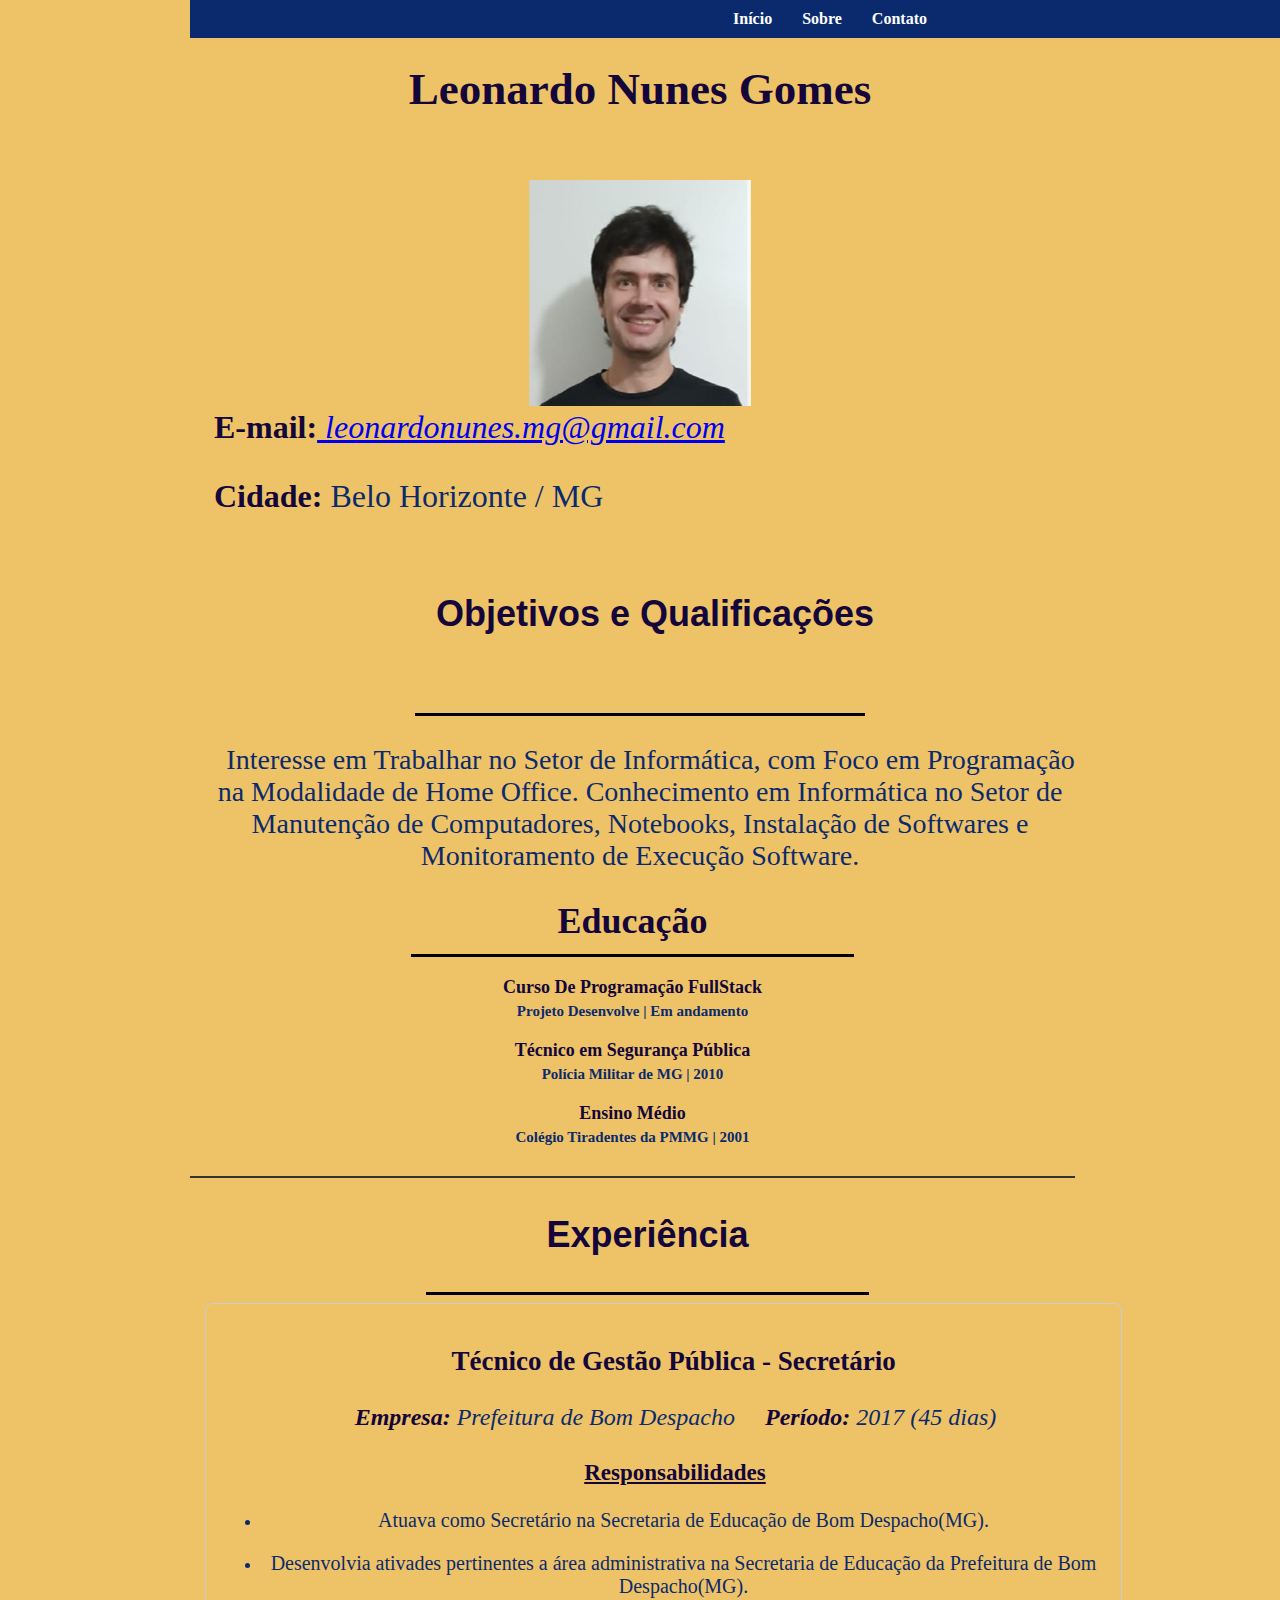
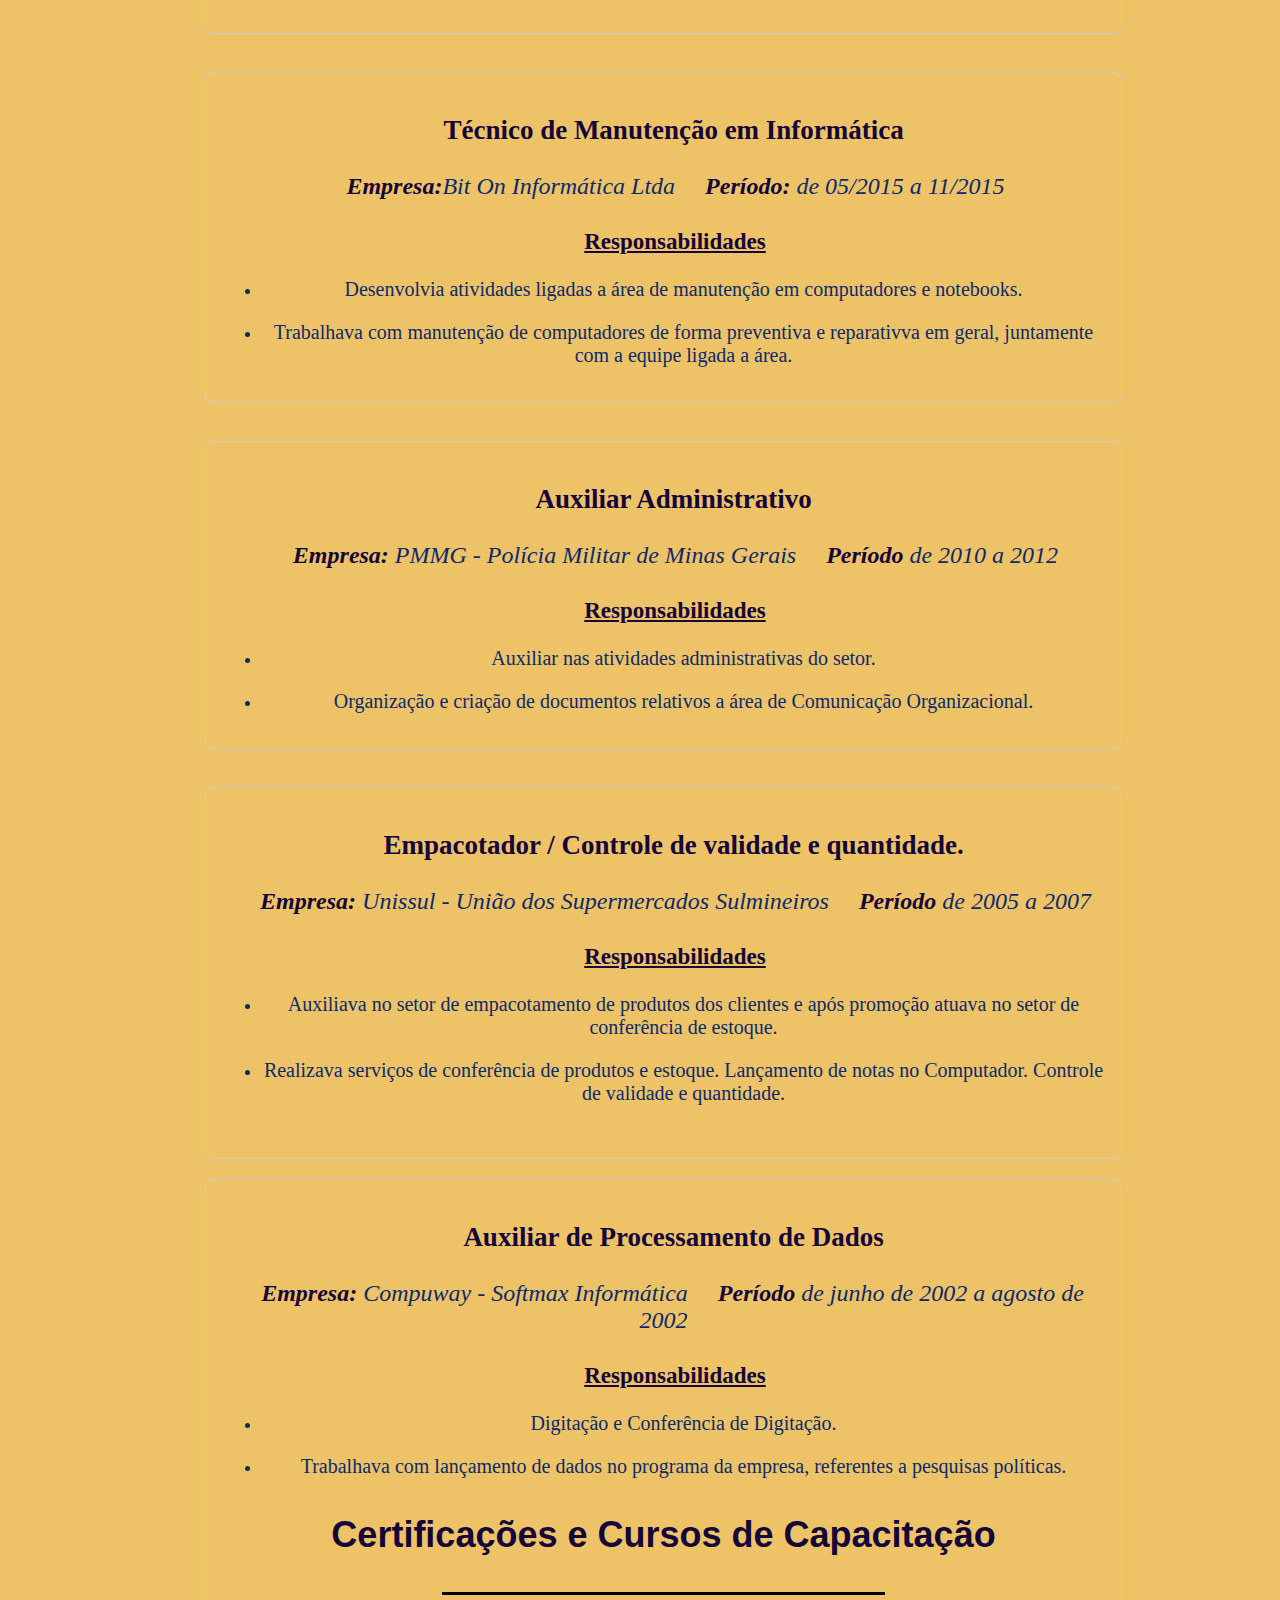
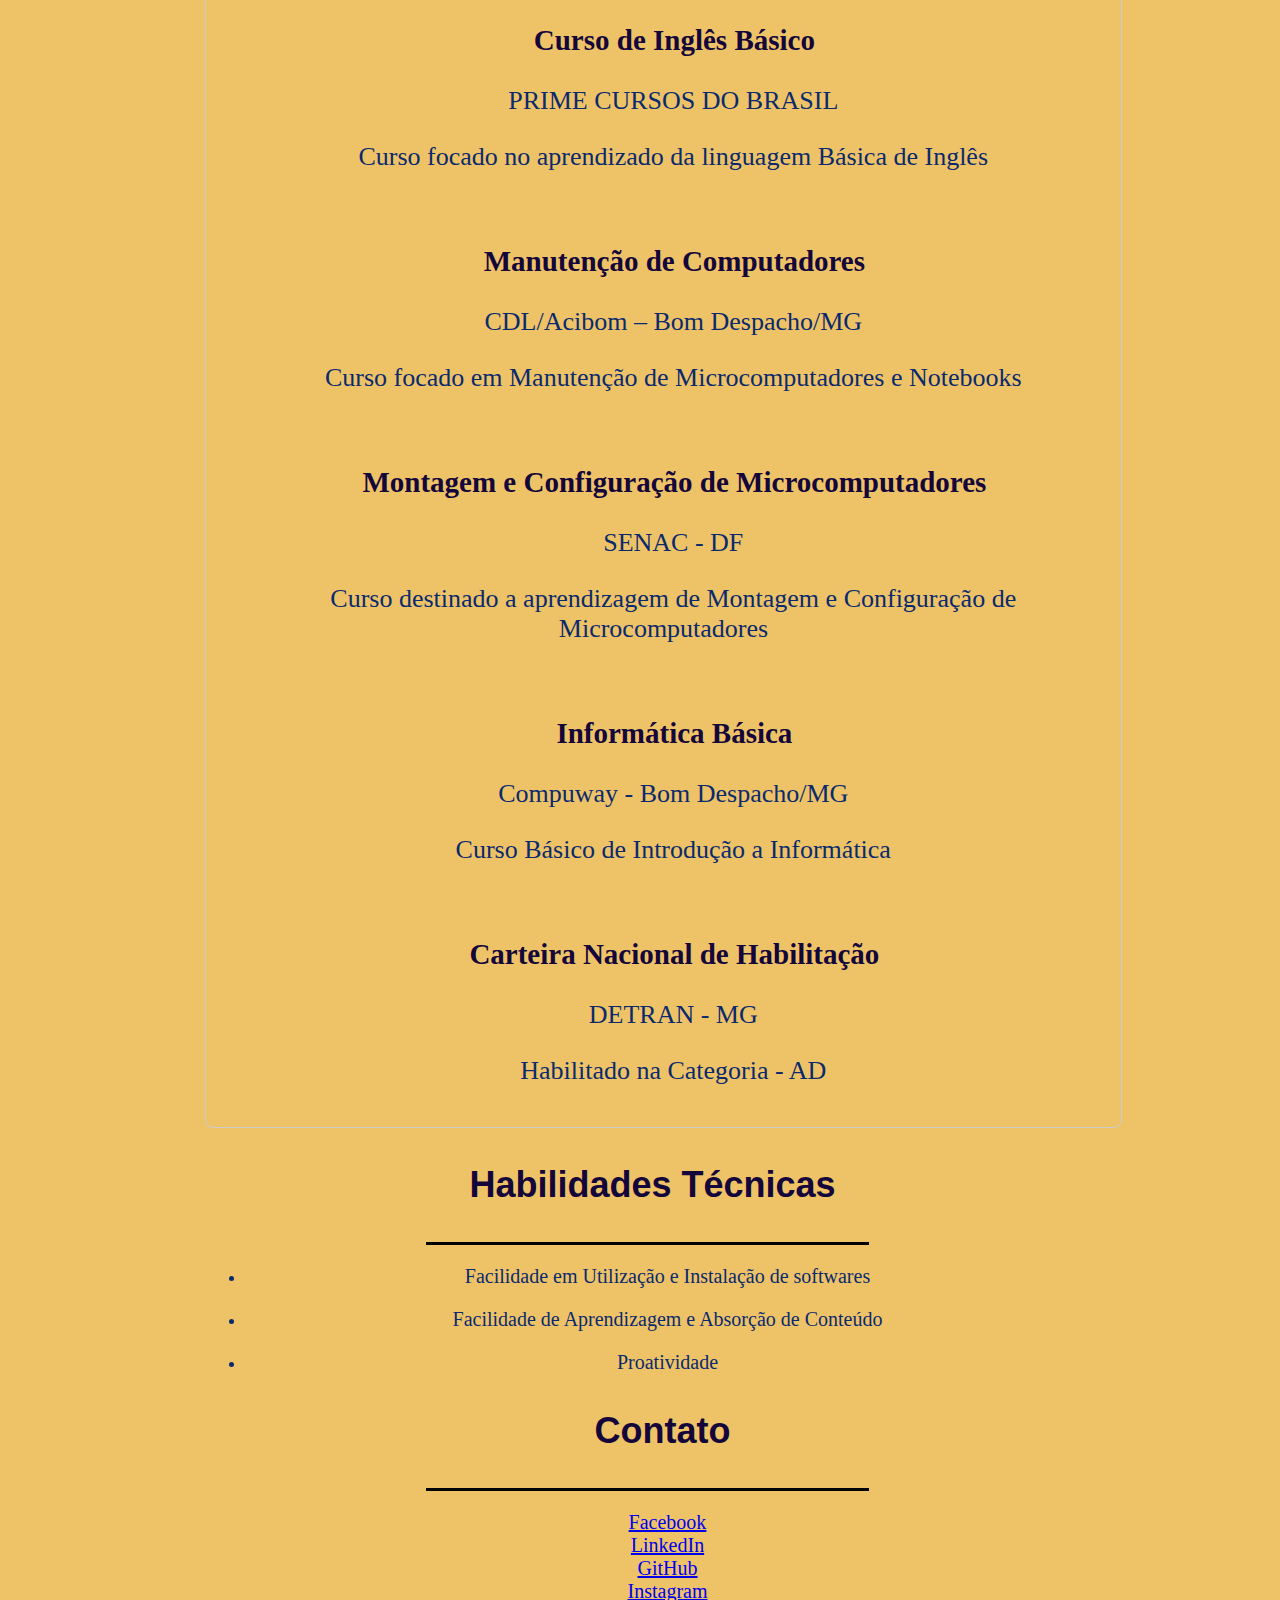
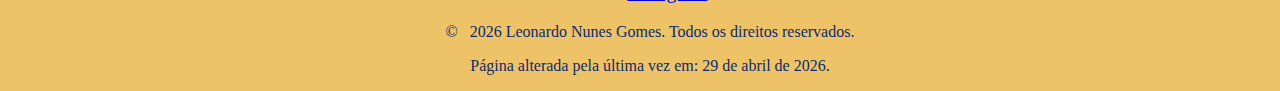
<file: CSS/CV Mobile/index.html>
<!DOCTYPE html>
<html lang="pt-br">

<head>

    <head>
        <link rel="stylesheet" href="style.css">
    </head>
    <meta charset="UTF-8">
    <meta name="viewport" content="width=device-width, initial-scale=1.0">
    <title>Meu Currículo Profissional</title>
</head>

<body>

    
    </nav>
    <!-- Seção de Apresentação (Cabeçalho) -->
    <header id="apresentacao">

        <!-- Container do Nome (Título da Página) -->
        <section class="container-nome">
<section id="inicio">
  
</section>
<br><center><strong><p style="font-size: 45px;">Leonardo Nunes Gomes</p></strong></center><br>
<img src="FOTOCV.jpg" alt="Minha Foto">


<nav>
<ul>
    <li><a href="#inicio">Início</a></li>
<li><a href="#sobre">Sobre</a></li>
<li><a href="#contato">Contato</a></li>
</ul>
</nav>

  
        <!-- Container da Foto -->

    
           <br> <br> <br> <br>
       <br><br> <section  class="container-foto"><br><br><br>

   <img src="FOTOCV.jpg" alt="Descrição da imagem" class="topo-esquerda">

           
  <img src="FOTOCV.jpg" alt="Minha imagem">
</div>


<section class="container-contato">
            <p style="font-family: 'Times New Roman', Times, serif;">
            <p style="font-size: 32px;">

           <br> <strong>&nbsp;&nbsp;&nbsp;E-mail:</strong><i><a href="mailto:leonardonunes.mg@gmail.com">
                        leonardonunes.mg@gmail.com</i></a>

            <p style="font-family: 'Times New Roman', Times, serif;">
            <p style="font-size: 32px;">
                <strong>&nbsp;&nbsp; Cidade: </strong>Belo Horizonte / MG <br>
                

               <footer id="facebook"></footer>
        
                       
                    
               </header>
 




            </p>

        </section>

        
<section id="sobre">

        </section>

              
                
              
        <section class="container-resumo">
           
<center><p style="font-family: Arial, sans-serif; font-size: 36px;"><br>
    <strong>&nbsp;&nbsp; Objetivos e Qualificações</strong><br>
    <br>
</p><hr class="linha-pagina-cheia">
            <center>
                <p style="font-family: 'Times New Roman', Times, serif;">
                <p style="font-size: 28px;">&nbsp;&nbsp; Interesse em Trabalhar no Setor de Informática, com Foco em Programação na Modalidade de Home Office. Conhecimento em Informática no Setor de Manutenção de Computadores, Notebooks, Instalação de Softwares e Monitoramento de Execução Software.</p>
                                </center>



  
</section>
            <section id="certificacoes">
                

                </div>
                <div class="certificacao-item">
                </div>
            </section>
        </section>

        <section>
           
            <p style="font-family: 'Times New Roman', Times, serif;">
                
 <div style="flex: 1; padding-right: 15px;">
        <h2 style="text-align: center; border-bottom: 2px solid #333; padding-bottom: 10px;" ><p style="font-size: 20px;">
          <div style="margin-bottom: 20px;">
            <p style="font-size: 36px; margin: 0;"><strong>Educação</strong><//p>
            <hr class="linha-pagina-cheia">
        </div>
        <div style="margin-bottom: 20px;">
            <p style="font-size: 18px; margin: 0;"><strong>Curso De Programação FullStack</strong></p>
            <p style="font-size: 15px; margin: 5px 0;">Projeto Desenvolve | Em andamento</p>
        </div>
       

        <div style="margin-bottom: 20px;">
            <p style="font-size: 18px; margin: 0;"><strong>Técnico em Segurança Pública</strong></p>
            <p style="font-size: 15px; margin: 5px 0;">Polícia Militar de MG | 2010</p>
        </div>

        <div style="margin-bottom: 20px;">
            <p style="font-size: 18px; margin: 0;"><strong>Ensino Médio</strong></p>
            <p style="font-size: 15px; margin: 5px 0;">Colégio Tiradentes da PMMG | 2001</p>
        </div>
    </div>

    <div style="width: 2px; background-color: #333;"></div>

    <div style="flex: 1; padding-left: 15px;">
       
        <center><p style="font-family: Arial, sans-serif; font-size: 36px;">
    <strong>Experiência</strong><br>
    <hr class="linha-pagina-cheia">
        <div class="experiencia-item">
                <p style="font-size: 27px;"><strong>&nbsp;&nbsp;&nbsp;Técnico de Gestão Pública - Secretário
                    </strong></p>
                <p style="font-size: 24px;"> &nbsp;&nbsp;

                    <strong><i>&nbsp;Empresa:</strong> Prefeitura de Bom Despacho
                    <strong>&nbsp;&nbsp;&nbsp;&nbsp;Período: </strong> 2017 (45 dias)</i>
                </p>

                <p style="font-size: 29px;">
                </p>
                <p style="font-size: 23px;"> &nbsp;&nbsp;<strong>&nbsp;&nbsp;<u>Responsabilidades</u></strong></p>


                <ul>
                    <li>
                        <p style="font-size: 20px;">Atuava como Secretário na Secretaria de Educação de Bom
                            Despacho(MG).</p>
                    </li>
                    <li>
                        <p style="font-size: 20px;">Desenvolvia ativades pertinentes a área administrativa na Secretaria
                            de Educação da Prefeitura de Bom Despacho(MG).</p>
                    </li>


                </ul>
            </div>
            <br>
            <div class="experiencia-item">
                <p style="font-size: 27px;"><strong>&nbsp;&nbsp;&nbsp;Técnico de Manutenção em Informática
                    </strong></p>
                <p style="font-size: 24px;"> &nbsp;&nbsp;

                    <strong><i>&nbsp;Empresa:</strong>Bit On Informática Ltda
                    <strong>&nbsp;&nbsp;&nbsp;&nbsp;Período: </strong>de 05/2015 a 11/2015
                    </i>
                </p>

                <p style="font-size: 29px;">
                </p>
                <p style="font-size: 23px;"> &nbsp;&nbsp;<strong>&nbsp;&nbsp;<u>Responsabilidades</u></strong></p>


                <ul>
                    <li>
                        <p style="font-size: 20px;">Desenvolvia atividades ligadas a área de manutenção em computadores
                            e notebooks.
                        </p>
                    </li>

                    <li>
                        <p style="font-size: 20px;">Trabalhava com manutenção de computadores de forma preventiva e
                            reparativva em geral, juntamente com a equipe ligada a área.</p>
                    </li>


            </div>
            <br>

            <div class="experiencia-item">
                <p style="font-size: 27px;"><strong>&nbsp;&nbsp;&nbsp;Auxiliar Administrativo</strong></p>
                <p style="font-size: 24px;"> &nbsp;&nbsp;

                    <strong><i>&nbsp;Empresa:</strong> PMMG - Polícia Militar de Minas Gerais
                    <strong>&nbsp;&nbsp;&nbsp;&nbsp;Período </strong>de 2010 a 2012</i>
                </p>

                <p style="font-size: 29px;">
                </p>
                <p style="font-size: 23px;"> &nbsp;&nbsp;<strong>&nbsp;&nbsp;<u>Responsabilidades</u></strong></p>


                <ul>
                    <li>
                        <p style="font-size: 20px;">Auxiliar nas atividades administrativas do setor.</p>
                    </li>

                    <li>
                        <p style="font-size: 20px;">Organização e criação de documentos relativos a área de Comunicação
                            Organizacional.</p>
                    </li>


                </ul>
            </div>
            <br>
            <div class="experiencia-item">
                <p style="font-size: 27px;"><strong>&nbsp;&nbsp;&nbsp;Empacotador / Controle de validade e quantidade.
                    </strong></p>
                <p style="font-size: 24px;"> &nbsp;&nbsp;

                    <strong><i>&nbsp;Empresa:</strong> Unissul - União dos Supermercados Sulmineiros
                    <strong>&nbsp;&nbsp;&nbsp;&nbsp;Período </strong>de 2005 a 2007</i>
                </p>

                <p style="font-size: 29px;">
                </p>
                <p style="font-size: 23px;"> &nbsp;&nbsp;<strong>&nbsp;&nbsp;<u>Responsabilidades</u></strong></p>


                <ul>
                    <li>
                        <p style="font-size: 20px;">Auxiliava no setor de empacotamento de produtos dos clientes e após
                            promoção atuava no setor de conferência de estoque.</p>
                    </li>

                    <li>
                        <p style="font-size: 20px;">Realizava serviços de conferência de produtos e estoque. Lançamento
                            de notas no Computador. Controle de validade e quantidade.
                        </p>
                    </li>

                </ul><br>
            </div>

            <div class="experiencia-item">
                <p style="font-size: 27px;"><strong>&nbsp;&nbsp;&nbsp;Auxiliar de Processamento de Dados
                    </strong></p>
                <p style="font-size: 24px;"> &nbsp;

                    <strong><i>&nbsp;Empresa:</strong> Compuway - Softmax Informática
                    <strong>&nbsp;&nbsp;&nbsp;&nbsp;Período </strong>de junho de 2002 a agosto de 2002
                    </i>
                </p>

                <p style="font-size: 29px;">
                </p>
                <p style="font-size: 23px;"> &nbsp;&nbsp;<strong>&nbsp;&nbsp;<u>Responsabilidades</u></strong></p>


                <ul>
                    <li>
                        <p style="font-size: 20px;">Digitação e Conferência de Digitação.</p>
                    </li>

                    <li>
                        <p style="font-size: 20px;">Trabalhava com lançamento de dados no programa da empresa,
                            referentes a pesquisas políticas.</p>
                    </li>

                </ul>
 

            <Center><p style="font-family: Arial, sans-serif; font-size: 36px;">
    <strong>Certificações e Cursos de Capacitação</strong></center>
   <center><hr class="linha-pagina-cheia"></center>

            <div>
                <p style="font-family: 'Times New Roman', Times, serif;">
                <p style="font-size: 29px;"><strong>&nbsp;&nbsp;&nbsp;Curso de Inglês Básico</strong>
                    </strong></p>
                <p style="font-family: 'Times New Roman', Times, serif;">
                <p style="font-size: 26px;">
                    &nbsp;&nbsp;&nbsp;PRIME CURSOS DO BRASIL</p>
                <p style="font-family: 'Times New Roman', Times, serif;">
                <p style="font-size: 26px;">
                    &nbsp;&nbsp;&nbsp;Curso focado no aprendizado da linguagem Básica de Inglês</p>
                <div>
                    <BR>
                    <p style="font-family: 'Times New Roman', Times, serif;">
                    <p style="font-size: 29px;"><strong>&nbsp;&nbsp;&nbsp;Manutenção de Computadores</strong>
                        </strong></p>
                    <p style="font-family: 'Times New Roman', Times, serif;">
                    <p style="font-size: 26px;">
                        &nbsp;&nbsp;&nbsp;CDL/Acibom – Bom Despacho/MG</p>
                    <p style="font-family: 'Times New Roman', Times, serif;">
                    <p style="font-size: 26px;">
                        &nbsp;&nbsp;&nbsp;Curso focado em Manutenção de Microcomputadores e Notebooks</p><br>
                </div>


            </div>

            <div>
                <p style="font-family: 'Times New Roman', Times, serif;">
                <p style="font-size: 29px;"><strong>&nbsp;&nbsp;&nbsp;Montagem e Configuração de
                        Microcomputadores</strong></p>
                <p style="font-family: 'Times New Roman', Times, serif;">
                <p style="font-size: 26px;">
                    &nbsp;&nbsp;&nbsp;SENAC - DF</p>
                <p style="font-family: 'Times New Roman', Times, serif;">
                <p style="font-family: 'Times New Roman', Times, serif;">
                <p style="font-size: 26px;">
                    &nbsp;&nbsp;&nbsp;Curso destinado a aprendizagem de Montagem e Configuração de Microcomputadores</p>
                <br>
            </div>
            <div>
                <p style="font-family: 'Times New Roman', Times, serif;">
                <p style="font-size: 29px;"><strong>&nbsp;&nbsp;&nbsp;Informática Básica</strong></p>
                <p style="font-family: 'Times New Roman', Times, serif;">
                <p style="font-family: 'Times New Roman', Times, serif;">
                <p style="font-size: 26px;">
                    &nbsp;&nbsp;&nbsp;Compuway - Bom Despacho/MG</p>
                <p style="font-family: 'Times New Roman', Times, serif;">
                <p style="font-size: 26px;">
                    &nbsp;&nbsp;&nbsp;Curso Básico de Introdução a Informática</p><br>

            </div>
            <div>
                <p style="font-size: 29px;"><strong>&nbsp;&nbsp;&nbsp;Carteira Nacional de Habilitação</strong></p>
                <p style="font-family: 'Times New Roman', Times, serif;">
                <p style="font-family: 'Times New Roman', Times, serif;">
                <p style="font-size: 26px;">
                    &nbsp;&nbsp;&nbsp;DETRAN - MG</p>
                <p style="font-family: 'Times New Roman', Times, serif;">
                <p style="font-size: 26px;">
                    &nbsp;&nbsp;&nbsp;Habilitado na Categoria - AD</p>
            </div>
            
                    </li>

                </ul>

               


            </div>

           
<footer id="rodape-principal">
    

     
                       
     <Center><p style="font-family: Arial, sans-serif; font-size: 36px;">
    <strong>&nbsp;Habilidades Técnicas</strong> <hr class="linha-pagina-cheia"></center>
                    </strong></p>
                <ul>
                   
                    <li>
                        <p style="font-size: 20px;"> Facilidade em Utilização e Instalação de softwares</p>
                        
                    </li>

                    <li>
                        <p style="font-size: 20px;">Facilidade de Aprendizagem e Absorção de Conteúdo</p>
                    </li>
                      <li>
                        <p style="font-size: 20px;">Proatividade</p>
                    </li>
                      


                </ul>
                
                
     

    
        
    
    <section>
        <section id="contato">
  
</section> <Center><p style="font-family: Arial, sans-serif; font-size: 36px;">
    <strong>&nbsp;&nbsp;&nbsp;Contato</strong></center><hr class="linha-pagina-cheia">
                                             
               <center><ul style="font-size: 20px;">
            <a href="https://www.facebook.com/semogodranoel"style="font-size: 20px;">Facebook</a><br>
            <a href="https://www.linkedin.com/in/leonardo-nunes-gomes-7042a368/"style="font-size: 20px;">LinkedIn</a><br>
            <a href="https://github.com/LeonardoNunes-lng/desenvolve-introducao-web" style="font-size: 20px;">GitHub</a><br>
            <a href="https://www.instagram.com/leokapa/?next=%2F"style="font-size: 20px;">Instagram</a>
        </ul></center>

    </section>
 

  <!-- Seções da página -->
 

  
  </section>
    <center><section>
        <p>
           &nbsp;&nbsp;&nbsp;&nbsp;&nbsp;&copy;&nbsp;&nbsp;&nbsp;2026 Leonardo Nunes Gomes. Todos os direitos reservados.
        </p>
        <p>
            &nbsp;&nbsp;&nbsp;&nbsp;&nbsp;Página alterada pela última vez em: 29 de abril de 2026.
        </p>
    </section></center>
</footer>
                

</section>





        <!-- Outras seções virão abaixo seguindo a mesma lógica de containers -->

</body>

</html>
</file>
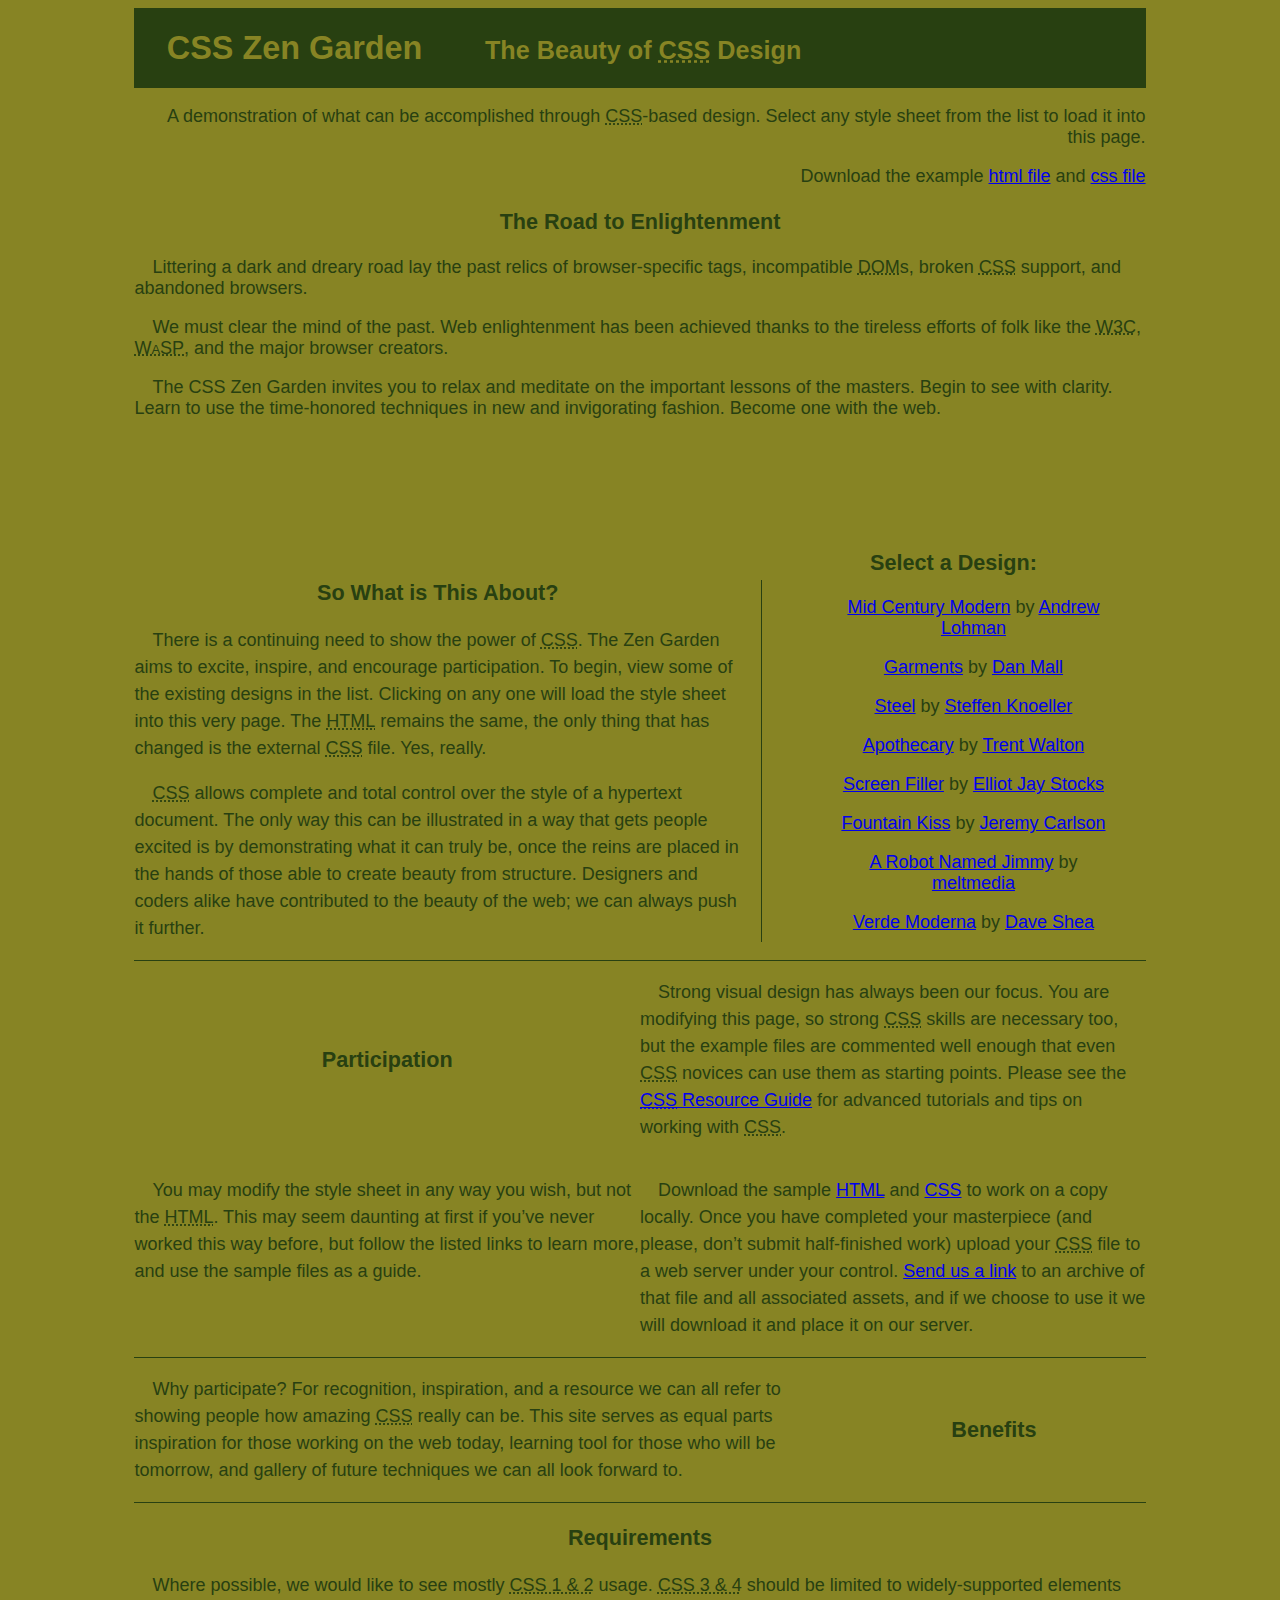
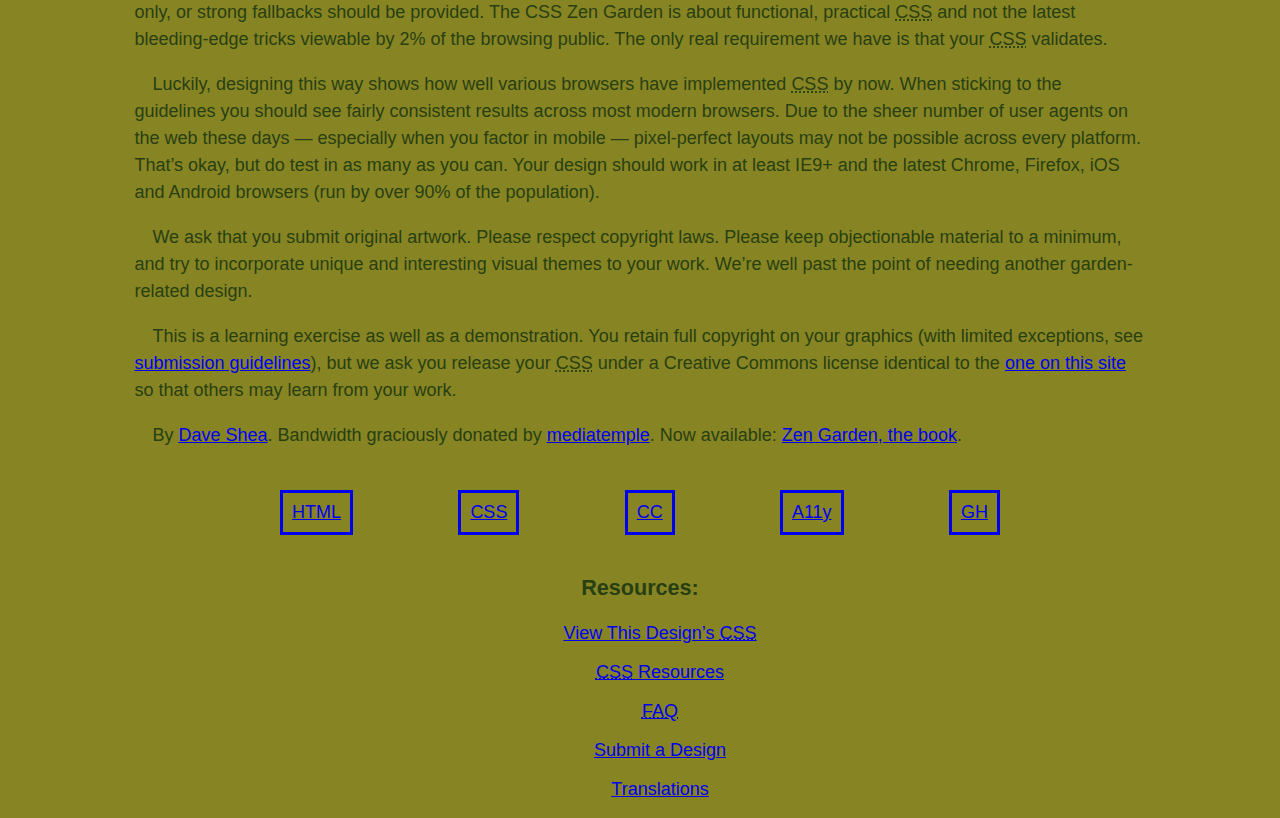
<file: CSS/Flexbox/index.html>
<!DOCTYPE html>
<html lang="en">
<head>
	<meta charset="utf-8">
	<title>CSS Zen Garden: The Beauty of CSS Design </title> 

	<link rel="stylesheet" media="screen" href="style.css?v=8may2013">
	<link rel="alternate" type="application/rss+xml" title="RSS" href="http://www.csszengarden.com/zengarden.xml">

	<meta name="viewport" content="width=device-width, initial-scale=1.0">
	<meta name="author" content="Dave Shea">
	<meta name="description" content="A demonstration of what can be accomplished visually through CSS-based design.">
	<meta name="robots" content="all">


	<!--[if lt IE 9]>
	<script src="script/html5shiv.js"></script>
	<![endif]-->
</head>

<!--



	View source is a feature, not a bug. Thanks for your curiosity and
	interest in participating!

	Here are the submission guidelines for the new and improved csszengarden.com:

	- CSS3? Of course! Prefix for ALL browsers where necessary.
	- go responsive; test your layout at multiple screen sizes.
	- your browser testing baseline: IE9+, recent Chrome/Firefox/Safari, and iOS/Android
	- Graceful degradation is acceptable, and in fact highly encouraged.
	- use classes for styling. Don't use ids.
	- web fonts are cool, just make sure you have a license to share the files. Hosted
	  services that are applied via the CSS file (ie. Google Fonts) will work fine, but
	  most that require custom HTML won't. TypeKit is supported, see the readme on this
	  page for usage instructions: https://github.com/mezzoblue/csszengarden.com/

	And a few tips on building your CSS file:

	- use :first-child, :last-child and :nth-child to get at non-classed elements
	- use ::before and ::after to create pseudo-elements for extra styling
	- use multiple background images to apply as many as you need to any element
	- use the Kellum Method for image replacement, if still needed. http://goo.gl/GXxdI
	- don't rely on the extra divs at the bottom. Use ::before and ::after instead.

		
-->

<body id="css-zen-garden">
<div class="page-wrapper">

	<section class="intro" id="zen-intro">
		<header role="banner">
			<h1>CSS Zen Garden</h1>
			<h2>The Beauty of <abbr title="Cascading Style Sheets">CSS</abbr> Design</h2>
		</header>

		<div class="summary" id="zen-summary" role="article">
			<p>A demonstration of what can be accomplished through <abbr title="Cascading Style Sheets">CSS</abbr>-based design. Select any style sheet from the list to load it into this page.</p>
			<p>Download the example <a href="/examples/index" title="This page's source HTML code, not to be modified.">html file</a> and <a href="/examples/style.css" title="This page's sample CSS, the file you may modify.">css file</a></p>
		</div>

		<div class="preamble" id="zen-preamble" role="article">
			<h3>The Road to Enlightenment</h3>
			<p>Littering a dark and dreary road lay the past relics of browser-specific tags, incompatible <abbr title="Document Object Model">DOM</abbr>s, broken <abbr title="Cascading Style Sheets">CSS</abbr> support, and abandoned browsers.</p>
			<p>We must clear the mind of the past. Web enlightenment has been achieved thanks to the tireless efforts of folk like the <abbr title="World Wide Web Consortium">W3C</abbr>, <abbr title="Web Standards Project">WaSP</abbr>, and the major browser creators.</p>
			<p>The CSS Zen Garden invites you to relax and meditate on the important lessons of the masters. Begin to see with clarity. Learn to use the time-honored techniques in new and invigorating fashion. Become one with the web.</p>
		</div>
	</section>

	<div class="main supporting" id="zen-supporting" role="main">
		<div class="explanation" id="zen-explanation" role="article">
			<h3>So What is This About?</h3>
			<p>There is a continuing need to show the power of <abbr title="Cascading Style Sheets">CSS</abbr>. The Zen Garden aims to excite, inspire, and encourage participation. To begin, view some of the existing designs in the list. Clicking on any one will load the style sheet into this very page. The <abbr title="HyperText Markup Language">HTML</abbr> remains the same, the only thing that has changed is the external <abbr title="Cascading Style Sheets">CSS</abbr> file. Yes, really.</p>
			<p><abbr title="Cascading Style Sheets">CSS</abbr> allows complete and total control over the style of a hypertext document. The only way this can be illustrated in a way that gets people excited is by demonstrating what it can truly be, once the reins are placed in the hands of those able to create beauty from structure. Designers and coders alike have contributed to the beauty of the web; we can always push it further.</p>
		</div>

		<div class="participation" id="zen-participation" role="article">
			<h3>Participation</h3>
			<p>Strong visual design has always been our focus. You are modifying this page, so strong <abbr title="Cascading Style Sheets">CSS</abbr> skills are necessary too, but the example files are commented well enough that even <abbr title="Cascading Style Sheets">CSS</abbr> novices can use them as starting points. Please see the <a href="/pages/resources/" title="A listing of CSS-related resources"><abbr title="Cascading Style Sheets">CSS</abbr> Resource Guide</a> for advanced tutorials and tips on working with <abbr title="Cascading Style Sheets">CSS</abbr>.</p>
			<p>You may modify the style sheet in any way you wish, but not the <abbr title="HyperText Markup Language">HTML</abbr>. This may seem daunting at first if you&#8217;ve never worked this way before, but follow the listed links to learn more, and use the sample files as a guide.</p>
			<p>Download the sample <a href="/examples/index" title="This page's source HTML code, not to be modified.">HTML</a> and <a href="/examples/style.css" title="This page's sample CSS, the file you may modify.">CSS</a> to work on a copy locally. Once you have completed your masterpiece (and please, don&#8217;t submit half-finished work) upload your <abbr title="Cascading Style Sheets">CSS</abbr> file to a web server under your control. <a href="/pages/submit/" title="Use the contact form to send us your CSS file">Send us a link</a> to an archive of that file and all associated assets, and if we choose to use it we will download it and place it on our server.</p>
		</div>

		<div class="benefits" id="zen-benefits" role="article">
			<h3>Benefits</h3>
			<p>Why participate? For recognition, inspiration, and a resource we can all refer to showing people how amazing <abbr title="Cascading Style Sheets">CSS</abbr> really can be. This site serves as equal parts inspiration for those working on the web today, learning tool for those who will be tomorrow, and gallery of future techniques we can all look forward to.</p>
		</div>

		<div class="requirements" id="zen-requirements" role="article">
			<h3>Requirements</h3>
			<p>Where possible, we would like to see mostly <abbr title="Cascading Style Sheets, levels 1 and 2">CSS 1 &amp; 2</abbr> usage. <abbr title="Cascading Style Sheets, levels 3 and 4">CSS 3 &amp; 4</abbr> should be limited to widely-supported elements only, or strong fallbacks should be provided. The CSS Zen Garden is about functional, practical <abbr title="Cascading Style Sheets">CSS</abbr> and not the latest bleeding-edge tricks viewable by 2% of the browsing public. The only real requirement we have is that your <abbr title="Cascading Style Sheets">CSS</abbr> validates.</p>
			<p>Luckily, designing this way shows how well various browsers have implemented <abbr title="Cascading Style Sheets">CSS</abbr> by now. When sticking to the guidelines you should see fairly consistent results across most modern browsers. Due to the sheer number of user agents on the web these days &#8212; especially when you factor in mobile &#8212; pixel-perfect layouts may not be possible across every platform. That&#8217;s okay, but do test in as many as you can. Your design should work in at least IE9+ and the latest Chrome, Firefox, iOS and Android browsers (run by over 90% of the population).</p>
			<p>We ask that you submit original artwork. Please respect copyright laws. Please keep objectionable material to a minimum, and try to incorporate unique and interesting visual themes to your work. We&#8217;re well past the point of needing another garden-related design.</p>
			<p>This is a learning exercise as well as a demonstration. You retain full copyright on your graphics (with limited exceptions, see <a href="/pages/submit/guidelines/">submission guidelines</a>), but we ask you release your <abbr title="Cascading Style Sheets">CSS</abbr> under a Creative Commons license identical to the <a href="http://creativecommons.org/licenses/by-nc-sa/3.0/" title="View the Zen Garden's license information.">one on this site</a> so that others may learn from your work.</p>
			<p role="contentinfo">By <a href="http://www.mezzoblue.com/">Dave Shea</a>. Bandwidth graciously donated by <a href="http://www.mediatemple.net/">mediatemple</a>. Now available: <a href="http://www.amazon.com/exec/obidos/ASIN/0321303474/mezzoblue-20/">Zen Garden, the book</a>.</p>
		</div>

		<footer>
			<a href="http://validator.w3.org/check/referer" title="Check the validity of this site&#8217;s HTML" class="zen-validate-html">HTML</a>
			<a href="http://jigsaw.w3.org/css-validator/check/referer" title="Check the validity of this site&#8217;s CSS" class="zen-validate-css">CSS</a>
			<a href="http://creativecommons.org/licenses/by-nc-sa/3.0/" title="View the Creative Commons license of this site: Attribution-NonCommercial-ShareAlike." class="zen-license">CC</a>
			<a href="http://mezzoblue.com/zengarden/faq/#aaa" title="Read about the accessibility of this site" class="zen-accessibility">A11y</a>
			<a href="https://github.com/mezzoblue/csszengarden.com" title="Fork this site on Github" class="zen-github">GH</a>
		</footer>

	</div>


	<aside class="sidebar" role="complementary">
		<div class="wrapper">

			<div class="design-selection" id="design-selection">
				<h3 class="select">Select a Design:</h3>
				<nav role="navigation">
					<ul>
					<li>
						<a href="/221/" class="design-name">Mid Century Modern</a> by						<a href="http://andrewlohman.com/" class="designer-name">Andrew Lohman</a>
					</li>					<li>
						<a href="/220/" class="design-name">Garments</a> by						<a href="http://danielmall.com/" class="designer-name">Dan Mall</a>
					</li>					<li>
						<a href="/219/" class="design-name">Steel</a> by						<a href="http://steffen-knoeller.de" class="designer-name">Steffen Knoeller</a>
					</li>					<li>
						<a href="/218/" class="design-name">Apothecary</a> by						<a href="http://trentwalton.com" class="designer-name">Trent Walton</a>
					</li>					<li>
						<a href="/217/" class="design-name">Screen Filler</a> by						<a href="http://elliotjaystocks.com/" class="designer-name">Elliot Jay Stocks</a>
					</li>					<li>
						<a href="/216/" class="design-name">Fountain Kiss</a> by						<a href="http://jeremycarlson.com" class="designer-name">Jeremy Carlson</a>
					</li>					<li>
						<a href="/215/" class="design-name">A Robot Named Jimmy</a> by						<a href="http://meltmedia.com/" class="designer-name">meltmedia</a>
					</li>					<li>
						<a href="/214/" class="design-name">Verde Moderna</a> by						<a href="http://www.mezzoblue.com/" class="designer-name">Dave Shea</a>
					</li>					</ul>
				</nav>
			</div>

			<div class="design-archives" id="design-archives">
				<h3 class="archives">Archives:</h3>
				<nav role="navigation">
					<ul>
						<li class="next">
							<a href="/214/page1">
								Next Designs <span class="indicator">&rsaquo;</span>
							</a>
						</li>
						<li class="viewall">
							<a href="/pages/alldesigns/" title="View every submission to the Zen Garden.">
								View All Designs							</a>
						</li>
					</ul>
				</nav>
			</div>

			<div class="zen-resources" id="zen-resources">
				<h3 class="resources">Resources:</h3>
				<ul>
					<li class="view-css">
						<a href="style.css" title="View the source CSS file of the currently-viewed design.">
							View This Design&#8217;s <abbr title="Cascading Style Sheets">CSS</abbr>						</a>
					</li>
					<li class="css-resources">
						<a href="/pages/resources/" title="Links to great sites with information on using CSS.">
							<abbr title="Cascading Style Sheets">CSS</abbr> Resources						</a>
					</li>
					<li class="zen-faq">
						<a href="/pages/faq/" title="A list of Frequently Asked Questions about the Zen Garden.">
							<abbr title="Frequently Asked Questions">FAQ</abbr>						</a>
					</li>
					<li class="zen-submit">
						<a href="/pages/submit/" title="Send in your own CSS file.">
							Submit a Design						</a>
					</li>
					<li class="zen-translations">
						<a href="/pages/translations/" title="View translated versions of this page.">
							Translations						</a>
					</li>
				</ul>
			</div>
		</div>
	</aside>


</div>

<!--

	These superfluous divs/spans were originally provided as catch-alls to add extra imagery.
	These days we have full ::before and ::after support, favour using those instead.
	These only remain for historical design compatibility. They might go away one day.
		
-->
<div class="extra1" role="presentation"></div><div class="extra2" role="presentation"></div><div class="extra3" role="presentation"></div>
<div class="extra4" role="presentation"></div><div class="extra5" role="presentation"></div><div class="extra6" role="presentation"></div>

</body>
</html>
</file>
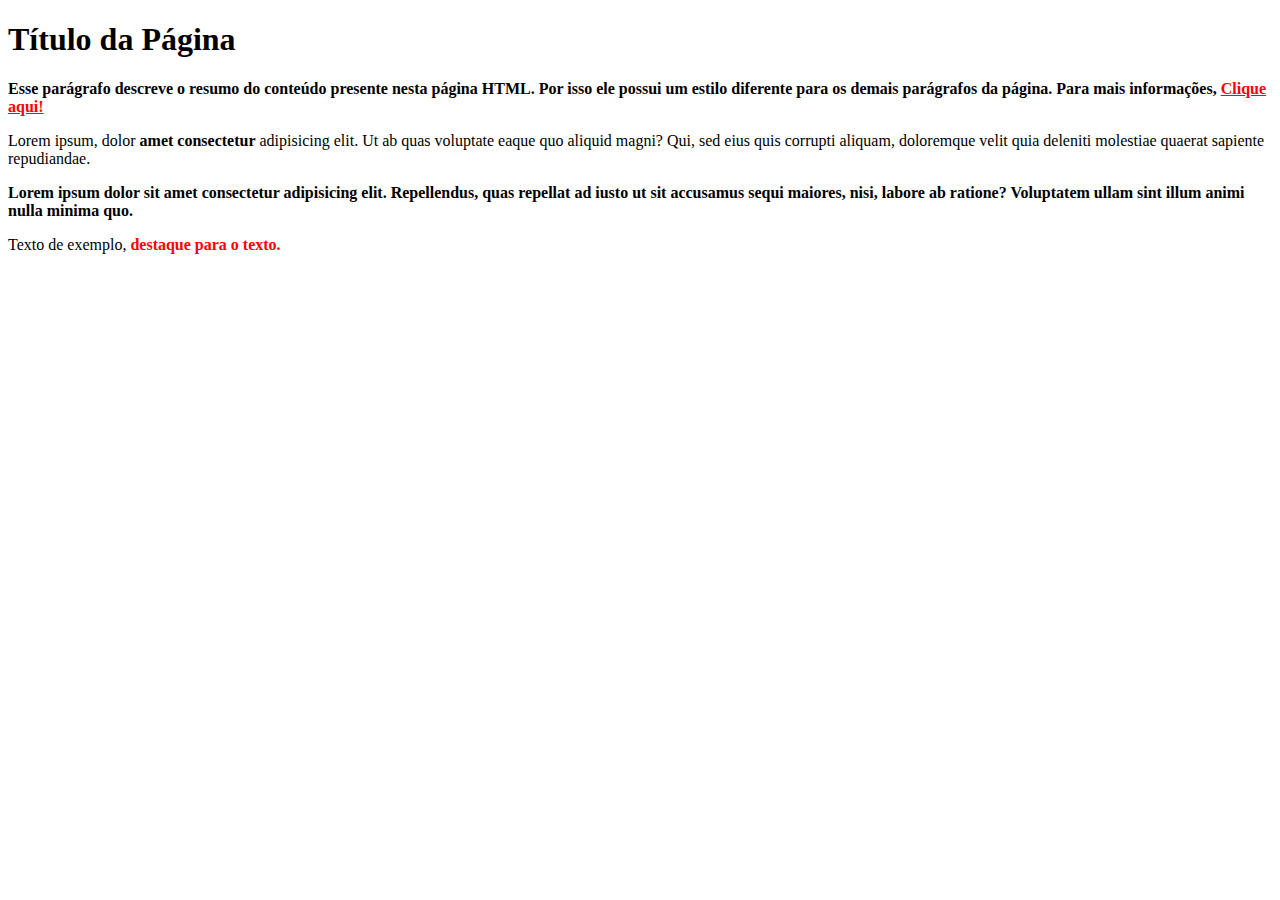
<file: CSS/Seletores/index.html>
<!DOCTYPE html>

<htmml>

<head>
<title>Exercícios Seletores</title>
<link href="style.css"  rel="stylesheet"/>

</head>
<body>

    <h1 class="destaque">Título da Página</h1>
    <p class="destaque">
            Esse parágrafo descreve o resumo do conteúdo presente nesta página HTML.
      Por isso ele possui um estilo diferente para os demais parágrafos da página.
      Para mais informações, <a href="http://www.google.com">Clique aqui!</a>
    </p>
   
    <p>
Lorem ipsum, dolor <strong>amet consectetur</strong> adipisicing elit. Ut ab quas voluptate eaque quo aliquid magni? Qui, sed eius quis corrupti aliquam, doloremque velit quia deleniti molestiae quaerat sapiente repudiandae.
    </p>

    <p class="destaque">
      Lorem ipsum dolor sit amet consectetur adipisicing elit. Repellendus, quas repellat ad iusto ut sit accusamus sequi maiores, nisi, labore ab ratione? Voluptatem ullam sint illum animi nulla minima quo.
 </p>

 <div>
Texto de exemplo, <strong class="destaque">destaque para o texto.</strong>
  </div>

</body>

</htmml>
</file>
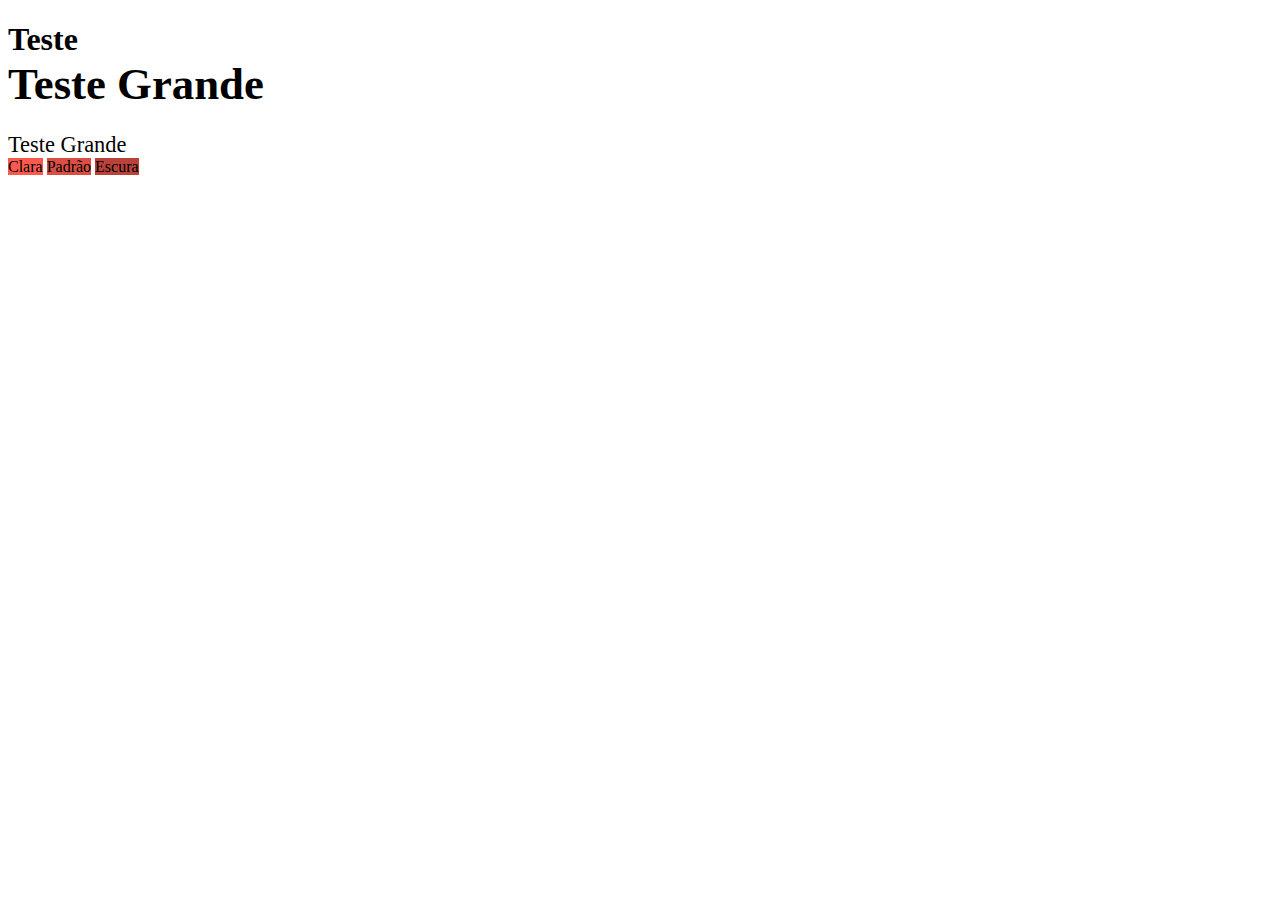
<file: CSS/Unidades de Medidas/Index.html>
<!DOCTYPE html>

<Html>
<head>

<Title>Exercícios Unidades de Medida</Title>
<link href="style.css" rel="stylesheet" />

</head>

<Body>
<h1>
    Teste
    <div class="principal">Teste Grande</div>

</h1>
<div class="secundario">Teste Grande</div>

</div>
<div>
<span class="cor-clara">Clara</span>
    <span class="cor">Padrão</span>
  <span class="cor-escura">Escura</span>
  

</div>


</Body>



</Html>
</file>
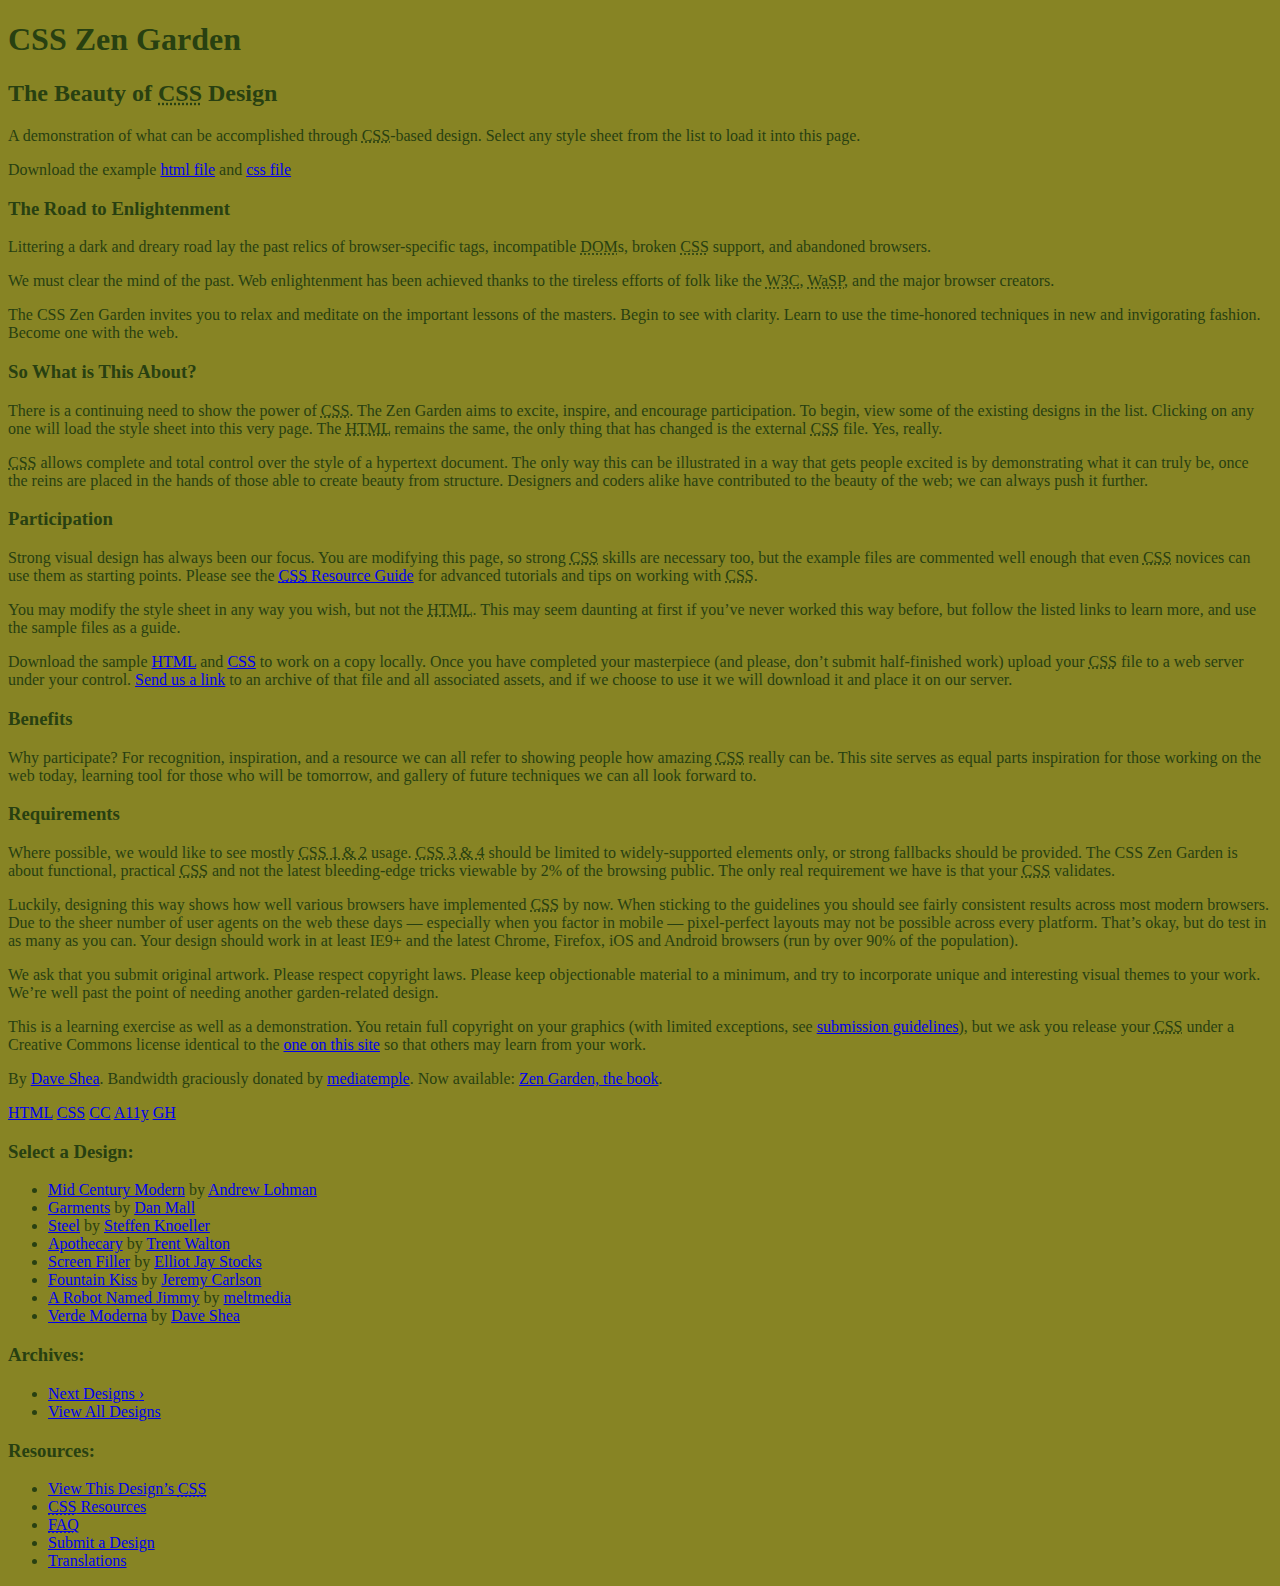
<file: CSS/Zen Garden/index.html>
<!DOCTYPE html>
<html lang="en">
<head>
	<meta charset="utf-8">
	<title>CSS Zen Garden: The Beauty of CSS Design</title>

	<link rel="stylesheet" media="screen" href="style.css?v=8may2013">
	<link rel="alternate" type="application/rss+xml" title="RSS" href="http://www.csszengarden.com/zengarden.xml">

	<meta name="viewport" content="width=device-width, initial-scale=1.0">
	<meta name="author" content="Dave Shea">
	<meta name="description" content="A demonstration of what can be accomplished visually through CSS-based design.">
	<meta name="robots" content="all">
    <link href="style.css"  rel="stylesheet" />

	<!--[if lt IE 9]>
	<script src="script/html5shiv.js"></script>
	<![endif]-->
</head>

<!--



	View source is a feature, not a bug. Thanks for your curiosity and
	interest in participating!

	Here are the submission guidelines for the new and improved csszengarden.com:

	- CSS3? Of course! Prefix for ALL browsers where necessary.
	- go responsive; test your layout at multiple screen sizes.
	- your browser testing baseline: IE9+, recent Chrome/Firefox/Safari, and iOS/Android
	- Graceful degradation is acceptable, and in fact highly encouraged.
	- use classes for styling. Don't use ids.
	- web fonts are cool, just make sure you have a license to share the files. Hosted
	  services that are applied via the CSS file (ie. Google Fonts) will work fine, but
	  most that require custom HTML won't. TypeKit is supported, see the readme on this
	  page for usage instructions: https://github.com/mezzoblue/csszengarden.com/

	And a few tips on building your CSS file:

	- use :first-child, :last-child and :nth-child to get at non-classed elements
	- use ::before and ::after to create pseudo-elements for extra styling
	- use multiple background images to apply as many as you need to any element
	- use the Kellum Method for image replacement, if still needed. http://goo.gl/GXxdI
	- don't rely on the extra divs at the bottom. Use ::before and ::after instead.

		
-->

<body id="css-zen-garden">
<div class="page-wrapper">

	<section class="intro" id="zen-intro">
		<header role="banner">
			<h1>CSS Zen Garden</h1>
			<h2>The Beauty of <abbr title="Cascading Style Sheets">CSS</abbr> Design</h2>
		</header>

		<div class="summary" id="zen-summary" role="article">
			<p>A demonstration of what can be accomplished through <abbr title="Cascading Style Sheets">CSS</abbr>-based design. Select any style sheet from the list to load it into this page.</p>
			<p>Download the example <a href="/examples/index" title="This page's source HTML code, not to be modified.">html file</a> and <a href="/examples/style.css" title="This page's sample CSS, the file you may modify.">css file</a></p>
		</div>

		<div class="preamble" id="zen-preamble" role="article">
			<h3>The Road to Enlightenment</h3>
			<p>Littering a dark and dreary road lay the past relics of browser-specific tags, incompatible <abbr title="Document Object Model">DOM</abbr>s, broken <abbr title="Cascading Style Sheets">CSS</abbr> support, and abandoned browsers.</p>
			<p>We must clear the mind of the past. Web enlightenment has been achieved thanks to the tireless efforts of folk like the <abbr title="World Wide Web Consortium">W3C</abbr>, <abbr title="Web Standards Project">WaSP</abbr>, and the major browser creators.</p>
			<p>The CSS Zen Garden invites you to relax and meditate on the important lessons of the masters. Begin to see with clarity. Learn to use the time-honored techniques in new and invigorating fashion. Become one with the web.</p>
		</div>
	</section>

	<div class="main supporting" id="zen-supporting" role="main">
		<div class="explanation" id="zen-explanation" role="article">
			<h3>So What is This About?</h3>
			<p>There is a continuing need to show the power of <abbr title="Cascading Style Sheets">CSS</abbr>. The Zen Garden aims to excite, inspire, and encourage participation. To begin, view some of the existing designs in the list. Clicking on any one will load the style sheet into this very page. The <abbr title="HyperText Markup Language">HTML</abbr> remains the same, the only thing that has changed is the external <abbr title="Cascading Style Sheets">CSS</abbr> file. Yes, really.</p>
			<p><abbr title="Cascading Style Sheets">CSS</abbr> allows complete and total control over the style of a hypertext document. The only way this can be illustrated in a way that gets people excited is by demonstrating what it can truly be, once the reins are placed in the hands of those able to create beauty from structure. Designers and coders alike have contributed to the beauty of the web; we can always push it further.</p>
		</div>

		<div class="participation" id="zen-participation" role="article">
			<h3>Participation</h3>
			<p>Strong visual design has always been our focus. You are modifying this page, so strong <abbr title="Cascading Style Sheets">CSS</abbr> skills are necessary too, but the example files are commented well enough that even <abbr title="Cascading Style Sheets">CSS</abbr> novices can use them as starting points. Please see the <a href="/pages/resources/" title="A listing of CSS-related resources"><abbr title="Cascading Style Sheets">CSS</abbr> Resource Guide</a> for advanced tutorials and tips on working with <abbr title="Cascading Style Sheets">CSS</abbr>.</p>
			<p>You may modify the style sheet in any way you wish, but not the <abbr title="HyperText Markup Language">HTML</abbr>. This may seem daunting at first if you&#8217;ve never worked this way before, but follow the listed links to learn more, and use the sample files as a guide.</p>
			<p>Download the sample <a href="/examples/index" title="This page's source HTML code, not to be modified.">HTML</a> and <a href="/examples/style.css" title="This page's sample CSS, the file you may modify.">CSS</a> to work on a copy locally. Once you have completed your masterpiece (and please, don&#8217;t submit half-finished work) upload your <abbr title="Cascading Style Sheets">CSS</abbr> file to a web server under your control. <a href="/pages/submit/" title="Use the contact form to send us your CSS file">Send us a link</a> to an archive of that file and all associated assets, and if we choose to use it we will download it and place it on our server.</p>
		</div>

		<div class="benefits" id="zen-benefits" role="article">
			<h3>Benefits</h3>
			<p>Why participate? For recognition, inspiration, and a resource we can all refer to showing people how amazing <abbr title="Cascading Style Sheets">CSS</abbr> really can be. This site serves as equal parts inspiration for those working on the web today, learning tool for those who will be tomorrow, and gallery of future techniques we can all look forward to.</p>
		</div>

		<div class="requirements" id="zen-requirements" role="article">
			<h3>Requirements</h3>
			<p>Where possible, we would like to see mostly <abbr title="Cascading Style Sheets, levels 1 and 2">CSS 1 &amp; 2</abbr> usage. <abbr title="Cascading Style Sheets, levels 3 and 4">CSS 3 &amp; 4</abbr> should be limited to widely-supported elements only, or strong fallbacks should be provided. The CSS Zen Garden is about functional, practical <abbr title="Cascading Style Sheets">CSS</abbr> and not the latest bleeding-edge tricks viewable by 2% of the browsing public. The only real requirement we have is that your <abbr title="Cascading Style Sheets">CSS</abbr> validates.</p>
			<p>Luckily, designing this way shows how well various browsers have implemented <abbr title="Cascading Style Sheets">CSS</abbr> by now. When sticking to the guidelines you should see fairly consistent results across most modern browsers. Due to the sheer number of user agents on the web these days &#8212; especially when you factor in mobile &#8212; pixel-perfect layouts may not be possible across every platform. That&#8217;s okay, but do test in as many as you can. Your design should work in at least IE9+ and the latest Chrome, Firefox, iOS and Android browsers (run by over 90% of the population).</p>
			<p>We ask that you submit original artwork. Please respect copyright laws. Please keep objectionable material to a minimum, and try to incorporate unique and interesting visual themes to your work. We&#8217;re well past the point of needing another garden-related design.</p>
			<p>This is a learning exercise as well as a demonstration. You retain full copyright on your graphics (with limited exceptions, see <a href="/pages/submit/guidelines/">submission guidelines</a>), but we ask you release your <abbr title="Cascading Style Sheets">CSS</abbr> under a Creative Commons license identical to the <a href="http://creativecommons.org/licenses/by-nc-sa/3.0/" title="View the Zen Garden's license information.">one on this site</a> so that others may learn from your work.</p>
			<p role="contentinfo">By <a href="http://www.mezzoblue.com/">Dave Shea</a>. Bandwidth graciously donated by <a href="http://www.mediatemple.net/">mediatemple</a>. Now available: <a href="http://www.amazon.com/exec/obidos/ASIN/0321303474/mezzoblue-20/">Zen Garden, the book</a>.</p>
		</div>

		<footer>
			<a href="http://validator.w3.org/check/referer" title="Check the validity of this site&#8217;s HTML" class="zen-validate-html">HTML</a>
			<a href="http://jigsaw.w3.org/css-validator/check/referer" title="Check the validity of this site&#8217;s CSS" class="zen-validate-css">CSS</a>
			<a href="http://creativecommons.org/licenses/by-nc-sa/3.0/" title="View the Creative Commons license of this site: Attribution-NonCommercial-ShareAlike." class="zen-license">CC</a>
			<a href="http://mezzoblue.com/zengarden/faq/#aaa" title="Read about the accessibility of this site" class="zen-accessibility">A11y</a>
			<a href="https://github.com/mezzoblue/csszengarden.com" title="Fork this site on Github" class="zen-github">GH</a>
		</footer>

	</div>


	<aside class="sidebar" role="complementary">
		<div class="wrapper">

			<div class="design-selection" id="design-selection">
				<h3 class="select">Select a Design:</h3>
				<nav role="navigation">
					<ul>
					<li>
						<a href="/221/" class="design-name">Mid Century Modern</a> by						<a href="http://andrewlohman.com/" class="designer-name">Andrew Lohman</a>
					</li>					<li>
						<a href="/220/" class="design-name">Garments</a> by						<a href="http://danielmall.com/" class="designer-name">Dan Mall</a>
					</li>					<li>
						<a href="/219/" class="design-name">Steel</a> by						<a href="http://steffen-knoeller.de" class="designer-name">Steffen Knoeller</a>
					</li>					<li>
						<a href="/218/" class="design-name">Apothecary</a> by						<a href="http://trentwalton.com" class="designer-name">Trent Walton</a>
					</li>					<li>
						<a href="/217/" class="design-name">Screen Filler</a> by						<a href="http://elliotjaystocks.com/" class="designer-name">Elliot Jay Stocks</a>
					</li>					<li>
						<a href="/216/" class="design-name">Fountain Kiss</a> by						<a href="http://jeremycarlson.com" class="designer-name">Jeremy Carlson</a>
					</li>					<li>
						<a href="/215/" class="design-name">A Robot Named Jimmy</a> by						<a href="http://meltmedia.com/" class="designer-name">meltmedia</a>
					</li>					<li>
						<a href="/214/" class="design-name">Verde Moderna</a> by						<a href="http://www.mezzoblue.com/" class="designer-name">Dave Shea</a>
					</li>					</ul>
				</nav>
			</div>

			<div class="design-archives" id="design-archives">
				<h3 class="archives">Archives:</h3>
				<nav role="navigation">
					<ul>
						<li class="next">
							<a href="/214/page1">
								Next Designs <span class="indicator">&rsaquo;</span>
							</a>
						</li>
						<li class="viewall">
							<a href="/pages/alldesigns/" title="View every submission to the Zen Garden.">
								View All Designs							</a>
						</li>
					</ul>
				</nav>
			</div>

			<div class="zen-resources" id="zen-resources">
				<h3 class="resources">Resources:</h3>
				<ul>
					<li class="view-css">
						<a href="style.css" title="View the source CSS file of the currently-viewed design.">
							View This Design&#8217;s <abbr title="Cascading Style Sheets">CSS</abbr>						</a>
					</li>
					<li class="css-resources">
						<a href="/pages/resources/" title="Links to great sites with information on using CSS.">
							<abbr title="Cascading Style Sheets">CSS</abbr> Resources						</a>
					</li>
					<li class="zen-faq">
						<a href="/pages/faq/" title="A list of Frequently Asked Questions about the Zen Garden.">
							<abbr title="Frequently Asked Questions">FAQ</abbr>						</a>
					</li>
					<li class="zen-submit">
						<a href="/pages/submit/" title="Send in your own CSS file.">
							Submit a Design						</a>
					</li>
					<li class="zen-translations">
						<a href="/pages/translations/" title="View translated versions of this page.">
							Translations						</a>
					</li>
				</ul>
			</div>
		</div>
	</aside>


</div>

<!--

	These superfluous divs/spans were originally provided as catch-alls to add extra imagery.
	These days we have full ::before and ::after support, favour using those instead.
	These only remain for historical design compatibility. They might go away one day.
		
-->
<div class="extra1" role="presentation"></div><div class="extra2" role="presentation"></div><div class="extra3" role="presentation"></div>
<div class="extra4" role="presentation"></div><div class="extra5" role="presentation"></div><div class="extra6" role="presentation"></div>

</body>
</html>
</file>
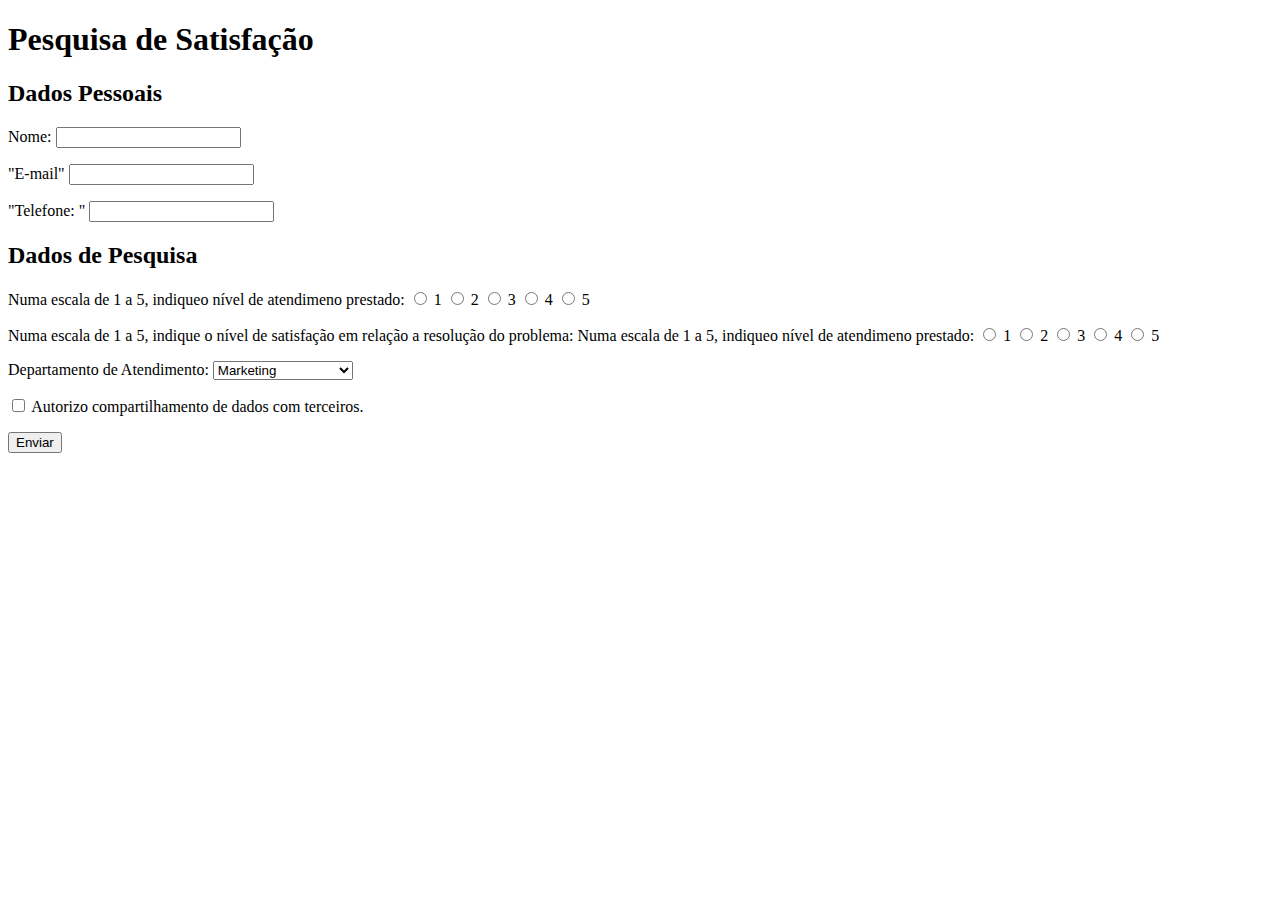
<file: Formularios.html>
<!Doctype html>

<html>
<head>

<Title>


</Title>
</head>
<body> 

    <h1>Pesquisa de Satisfação</h1>
<form method="post" action="processar-pesquisa.html">
  <section>      
  <h2>Dados Pessoais</h2>        
  <p>   
    <label for="nome">Nome: </label>      
    <input type="text" id="nome"/>
      </p>    
      <p>
        <label for="email"> "E-mail"</label>
        <input type="e-mail" id ="email"/>  
      </p>
    <p><label for="telefone">"Telefone: "</label>
        <input type="tel" id="telefone"/>   
         </p>
</section>

<section>
    <h2>Dados de Pesquisa</h2>
    <p>Numa escala de 1 a 5, indiqueo nível de atendimeno prestado: 
      <input type="radio" id="1" name="nivel-atendimento"/>
      <label for="1">1</label>
      <input type="radio" id="2" name="nivel-atendimento"/>
      <label for="2">2</label>

<input type="radio" id="3" name="nivel-atendimento"/>
      <label for="3">3</label>
      <input type="radio" id="4" name="nivel-atendimento"/>
      <label for="4">4</label>

      <input type="radio" id="5" name="nivel-atendimento"/>
      <label for="5">5</label>
    </p>

    <p>
      Numa escala de 1 a 5, indique o nível de satisfação em relação a resolução do problema:
      Numa escala de 1 a 5, indiqueo nível de atendimeno prestado: 
      <input type="radio" id="1" name="nivel-resolucao"/>
      <label for="1">1</label>
      <input type="radio" id="2" name="nivel-resolucao"/>
      <label for="2">2</label>
      <input type="radio" id="3" name="nivel-resolucao"/>
      <label for="3">3</label>
      <input type="radio" id="4" name="nivel-resolucao"/>
      <label for="4">4</label>
      <input type="radio" id="5" name="nivel-resolucao"/>
      <label for="5">5</label>
    </p>

  <p>
<label for="departamento">Departamento de Atendimento: </label>
<select>
  <option>Marketing</option>
  <option>Financeiro</option>
  <option>Comercial</option>
  <option>Logística</option>
  <option>Recursos Humanos</option>
</select>
   </p>
   <p>
    <input type="checkbox" id="compartilhar-dados" />
  <label for="compartilhar-dados">Autorizo compartilhamento de dados com terceiros.</label>
  </p>
  </section>
  <input type="submit" value="Enviar" />
  </form>
</body>
</html>
</file>
<file: CV/style.css>
.logo {
    display: block; /* Garante que ela não tenha espaçamentos estranhos */
    width: 200px;   /* Ajuste o tamanho conforme necessário */
    margin-top: 10px;
    margin-left: 10px;
}

.linha-pagina-cheia {
    border: none;             /* Remove a borda padrão */
    border-top: 3px solid black; /* Define a espessura e cor */
    width: 50%;              /* Ocupa 100% da largura do contêiner pai */
    center
    margin: 30px 0;           /* Espaçamento vertical */
    display: block;           /* Garante comportamento de bloco */
}
body {
    margin: 0;
    padding: 0;
}
img { 
   
    position:absolute;
    top: 20%;
    left: 50%; 
        transform: translateX(-50%);
     
}

nav {
  position: fixed;      /* fixa no topo */
  top: 0;
  width: 100%;
  background-color: #0b2a6d;
}

nav ul {
  list-style: none;
  display: flex;
  justify-content: center;
  padding: 10px;
  margin: 0;
}

nav ul li {
  margin: 0 15px;
}

nav ul li a {
  color: white;
  text-decoration: none;
  font-weight: bold;
}
  
:root {
    --cor-principal: #0b2a6d;
    --cor-secundaria: #eec367;
    --cor-destaque: #14063a;
}

body {
    background-color: var(--cor-secundaria);
    color: var(--cor-principal);
}

h1, strong {
    color: var(--cor-destaque);
}

.destaque {
    color: var(--cor-secundaria);
}
.container-secao {
    display: flex;
    flex-direction: column; /* Alinha os itens um embaixo do outro */
    gap: 20px;              /* Espaço vertical uniforme entre os itens */
    padding: 20px;
}

/* Estilo para cada item (Educação ou Experiência) */
.item {
    padding: 10px;
    border-left: 5px solid #333; /* Uma linha lateral dá um ar profissional */
    background-color: #f9f9f9;
}

/* Títulos centralizados */
.titulo-secao {
    text-align: center;
    font-family: Arial, sans-serif;
    font-size: 36px;
    margin-bottom: 10px;
}
.container {
  display: flex;
  align-items: center; /* alinhamento vertical */
  gap: 20px;           /* espaço entre eles */
}

.container {
  display: flex;
  justify-content: center;  /* centraliza na horizontal */
  align-items: center;      /* alinhamento vertical */
  gap: 80px;                /* espaço entre os tópicos */
}

.titulo {
  font-family: Arial, sans-serif;
  font-size: 36px;
  margin: 0;
}
.container {
  display: flex;
  justify-content: center;  /* centraliza na horizontal */
  align-items: center;      /* alinhamento vertical */
  gap: 80px;                /* espaço entre os tópicos */
}

.titulo {
  font-family: Arial, sans-serif;
  font-size: 36px;
  margin: 0;
}
.container-secoes {
    display: flex; /* Ativa o layout flexível */
    justify-content: space-between; /* Espaçamento igual entre as colunas */
    gap: 20px; /* Espaço entre as duas colunas */
}

.coluna {
    flex: 1; /* Faz com que ambas ocupem o mesmo espaço (50% cada) */
}

/* Opcional: Ajuste para telas pequenas */
@media (max-width: 768px) {
    .container-secoes {
        flex-direction: column; /* Empilha as seções em celulares */
    }
}
.container-secoes {
    /* Topo/Base, Direita/Esquerda */
    margin: auto; }
</file>
<file: CSS/Box model/style.css>
/* Color Theme Swatches in Hex 

.principal { color: #672D15; }
.Copy-of-Vintage-Cuban-Humidor-III-2-hex { color: #FEBA1E; }
.Destque { color: #EB750B; }
.Copy-of-Vintage-Cuban-Humidor-III-4-hex { color: #878424; }
.background { color: #284011; } */


.main  footer {

    margin: 4%;
  }
  .main footer a { border: solid ;
    padding: 0.5em;
    display: inline-block ;

     
  }

aside ul {
    list-style-type: none;
}
aside ul li {
    margin: 1em;
    text-align: center; }

.page-wrapper {     
    width: 80%;
    max-width: 1280px;
    margin: auto;
}
#zen-intro {
    height: 550px;
}
#design-archives {
    display: none;
}


#zen-intro header {

    background-color: #284011; 
    color:#878424;

}

#zen-intro header h1, #zen-intro header h2  { display:inline-block; }


#zen-intro header h1, #zen-intro header h2 {

margin-left: 1em;
margin-right: 1em;   
}







html { 
    background:  #878424;
color:  #284011;
font-size: 18px;
font-family: Helvetica, sans-serif;}
p {

    text-indent: 1em; }

    h1, h2, h3 {text-align: center;}
h1{font-size: 1.8rem;  }
h2{ font-size: 1.4rem; }
h3{ font-size: 1.2rem; }
.summary { text-align: right;}
.main p{line-height: 1.5;}
abbr{font-variant: small-caps;
</file>
<file: CSS/CV Mobile/style.css>
.logo {
    display: block; /* Garante que ela não tenha espaçamentos estranhos */
    width: 200px;   /* Ajuste o tamanho conforme necessário */
    margin-top: 10px;
    margin-left: 10px;
}

.linha-pagina-cheia {
    border: none;             /* Remove a borda padrão */
    border-top: 3px solid black; /* Define a espessura e cor */
    width: 50%;              /* Ocupa 100% da largura do contêiner pai */
    center
    margin: 30px 0;           /* Espaçamento vertical */
    display: block;           /* Garante comportamento de bloco */
}
body {
    margin: 0;
    padding: 0;
}
img { 
   
    position:absolute;
    top: 20%;
    left: 50%; 
        transform: translateX(-50%);
     
}

nav {
  position: fixed;      /* fixa no topo */
  top: 0;
  width: 100%;
  background-color: #0b2a6d;
}

nav ul {
  list-style: none;
  display: flex;
  justify-content: center;
  padding: 10px;
  margin: 0;
}

nav ul li {
  margin: 0 15px;
}

nav ul li a {
  color: white;
  text-decoration: none;
  font-weight: bold;
}
  
:root {
    --cor-principal: #0b2a6d;
    --cor-secundaria: #eec367;
    --cor-destaque: #14063a;
}

body {
    background-color: var(--cor-secundaria);
    color: var(--cor-principal);
}

h1, strong {
    color: var(--cor-destaque);
}

.destaque {
    color: var(--cor-secundaria);
}

.secao-educacao,
#experiencia {
    display: flex;
    flex-direction: column; /* força vertical */
}

.item-educacao,
.experiencia-item {
    display: block;
    width: 100%;
    margin-bottom: 20px;
}
@media (min-width: 768px) {

    body {
        max-width: 900px;
        margin: auto;
    }

    /* FOTO + CONTATO LADO A LADO */
    .container-topo {
        display: flex;
        align-items: center;
        gap: 20px;
    }

    .container-topo img {
        width: 150px;
        border-radius: 10px;
    }

    /* EXPERIÊNCIA EM BLOCOS */
    .experiencia-item {
        border: 1px solid #ccc;
        border-radius: 8px;
        padding: 15px;
    }

    nav ul {
        justify-content: center;
    }
}
</file>
<file: CSS/Flexbox/style.css>
/* Color Theme Swatches in Hex 

.principal { color: #672D15; }
.Copy-of-Vintage-Cuban-Humidor-III-2-hex { color: #FEBA1E; }
.Destque { color: #EB750B; }
.Copy-of-Vintage-Cuban-Humidor-III-4-hex { color: #878424; }
.background { color: #284011; } */

.supporting footer {
    display: flex; 
     justify-content: space-evenly;
}
.benefits {
    display:flex ;
 
     border-top: solid 1px;
     border-bottom: solid 1px; 
    }

.benefits p {
    flex-basis:70%;

}

.benefits h3 {
    order: 2;
    flex-basis: 30%;
    align-self: center;
}
.participation {
     border-top: solid 1px;
    display: flex;
    flex-wrap: wrap; }
        
.participation h3, .participation p {
flex-basis: 50%;
flex-wrap: wrap;

}
.participation h3 {
    align-self: center;
}
 
.page-wrapper {
   position: relative;  }

   .explanation {

    width: 60%;
border-right: #284011 solid 1px;
padding-right: 2%;
   }

   #design-selection {
    position:absolute;
    top: 520px;
    left: 62%;
    padding-left: 1%;
    padding-right: 1%;
   }
  
.main  footer {

    margin: 4%;
  }
  .main footer a { border: solid ;
    padding: 0.5em;
    display: inline-block ;

     
  }

aside ul {
    list-style-type: none;
}
aside ul li {
    margin: 1em;
    text-align: center; }

.page-wrapper {     
    width: 80%;
    max-width: 1280px;
    margin: auto;
}
#zen-intro {
    height: 550px;
}
#design-archives {
    display: none;
}


#zen-intro header {

    background-color: #284011; 
    color:#878424;

}

#zen-intro header h1, #zen-intro header h2  { display:inline-block; }


#zen-intro header h1, #zen-intro header h2 {

margin-left: 1em;
margin-right: 1em;   
}







html { 
    background:  #878424;
color:  #284011;
font-size: 18px;
font-family: Helvetica, sans-serif;}
p {

    text-indent: 1em; }

    h1, h2, h3 {text-align: center;}
h1{font-size: 1.8rem;  }
h2{ font-size: 1.4rem; }
h3{ font-size: 1.2rem; }
.summary { text-align: right;}
.main p{line-height: 1.5;}
abbr{font-variant: small-caps;
</file>
<file: CSS/Seletores/style.css>
a {color:red;
}
 
a:hover { color:lime;
}

*/

p {font-family:0 'Arial';

}
        }

    h1 + p {

        font-weight: 'bold';
}


*/
.destaque {font-family: 'Arial'; }

p.destaque {font-weight: bold;}

strong.destaque {color:red;}
/*
</file>
<file: CSS/Unidades de Medidas/style.css>
*/

html { font-size: 20px; }
html h1 { font-size: 2rem; } /* 2 * 20 = 40px */
h1> .principal { font-size: 1.4em; } /* 1.4 * 40 = 56px */
html .secundario { font-size: 1.4rem; } /* 1.4 * 20 = 28px */

/*

*/

.cor { background:rgb(219, 78 ,68);}

    .cor-clara {
    background:rgb(252, 90, 78);
    }
    .cor-escura {
        background:rgb(186, 66, 58);

    }
</file>
<file: CSS/Zen Garden/style.css>
/* Color Theme Swatches in Hex */

.principal { color: #672D15; }
.Copy-of-Vintage-Cuban-Humidor-III-2-hex { color: #FEBA1E; }
.Destque { color: #EB750B; }
.Copy-of-Vintage-Cuban-Humidor-III-4-hex { color: #878424; }
.background { color: #284011; }

html { 
    background:  #878424;
color:  #284011;
}
</file>
